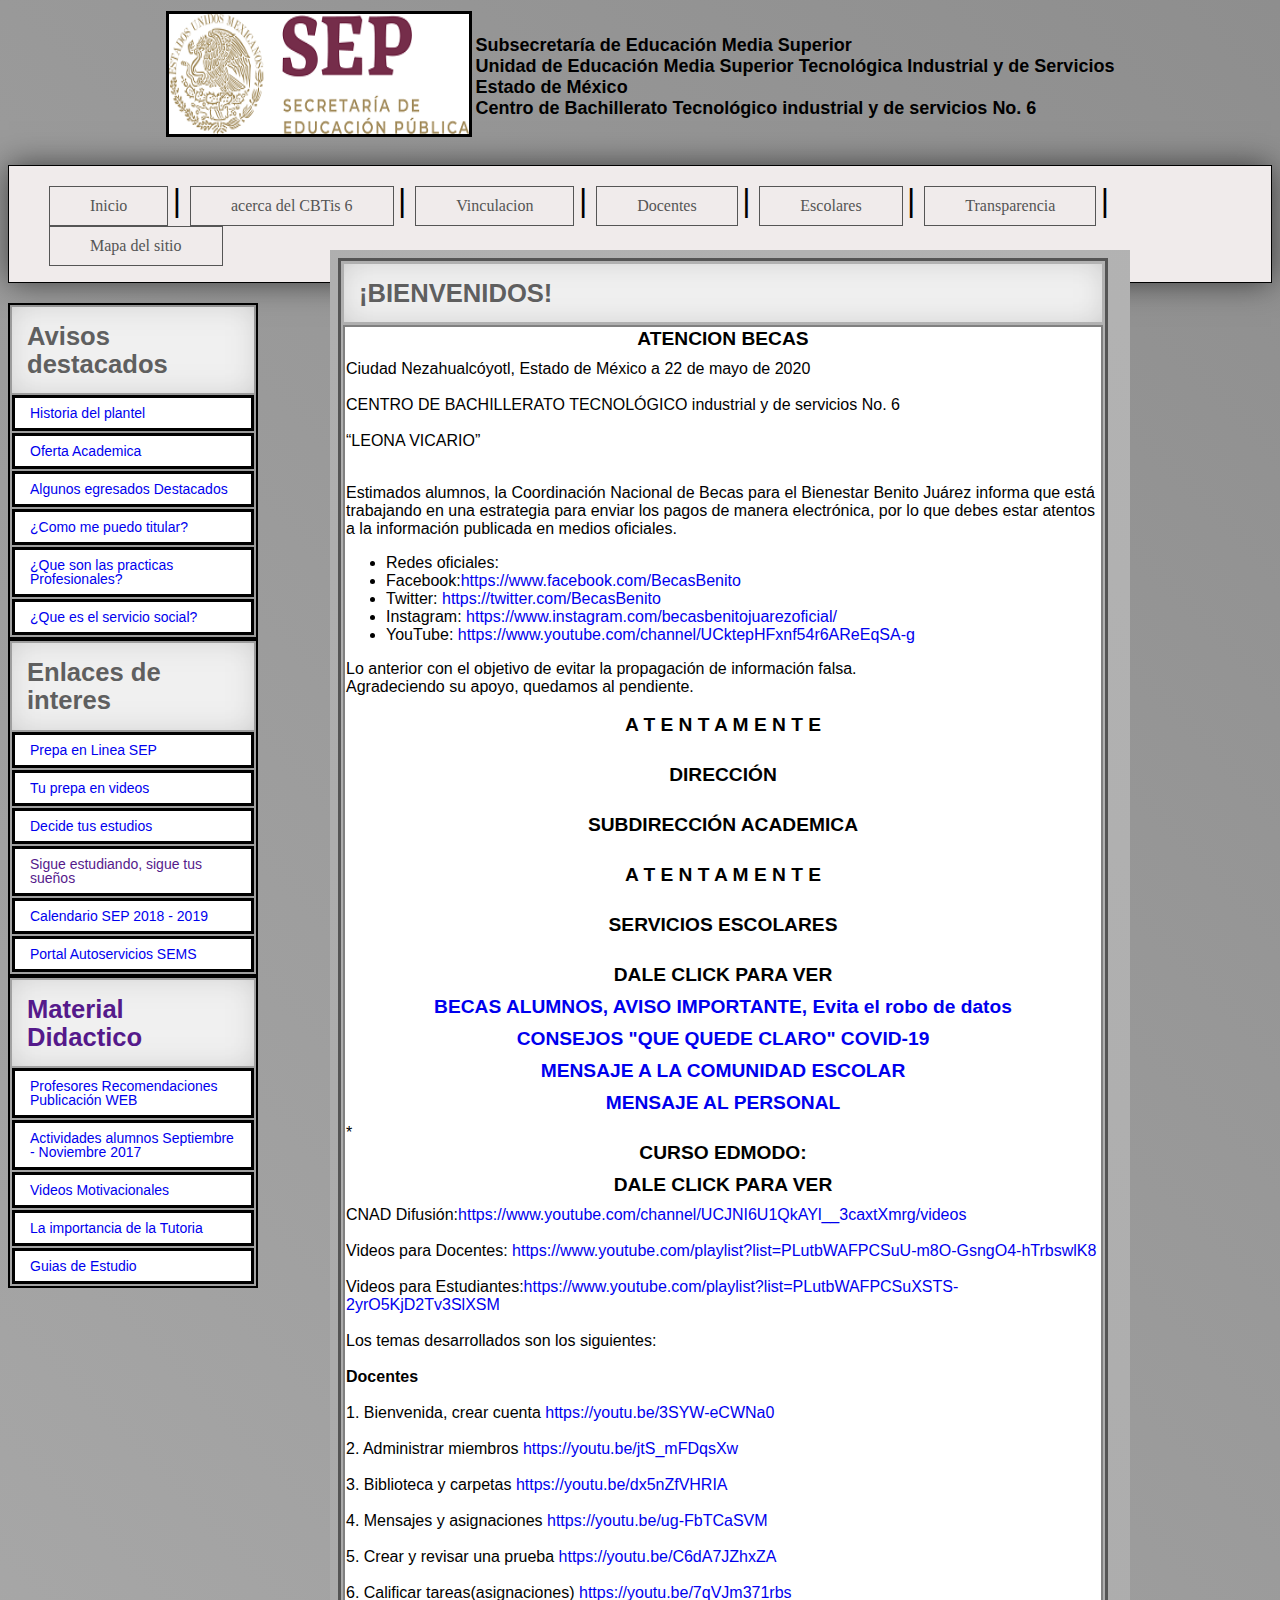
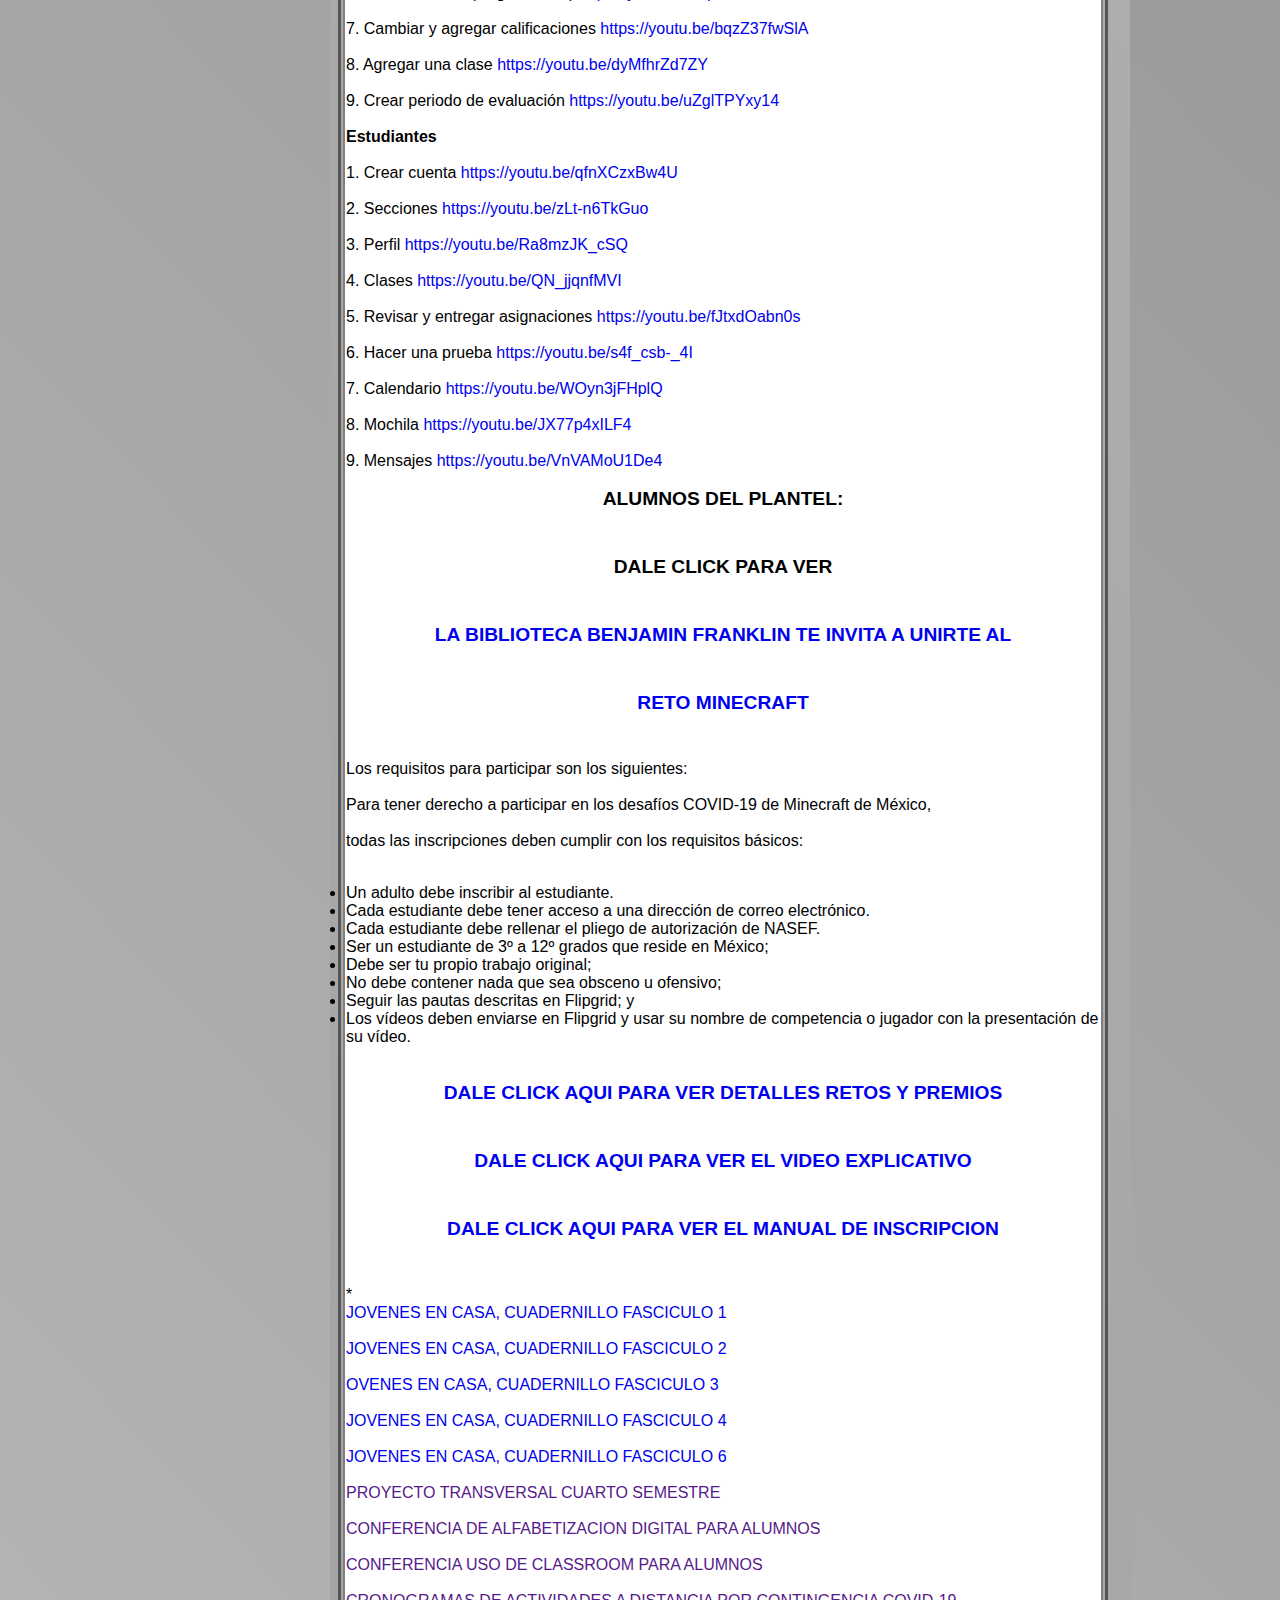
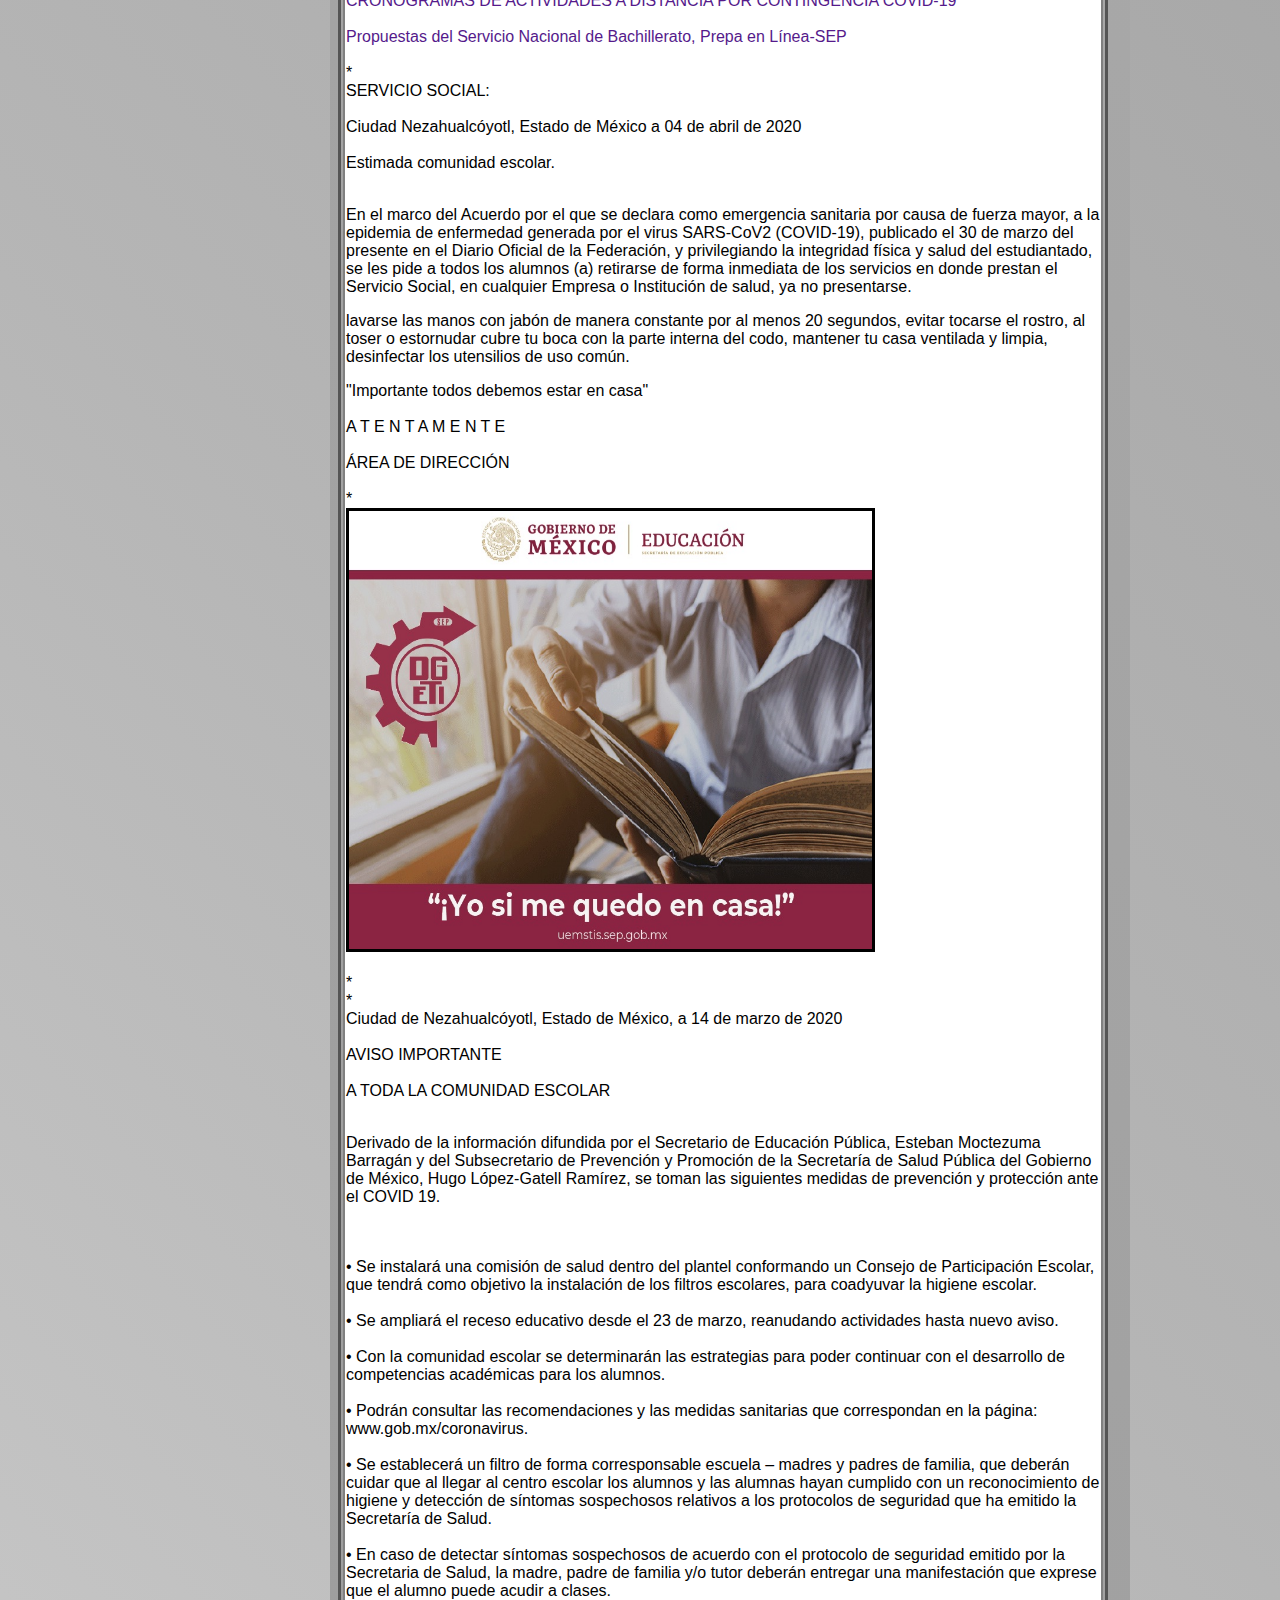
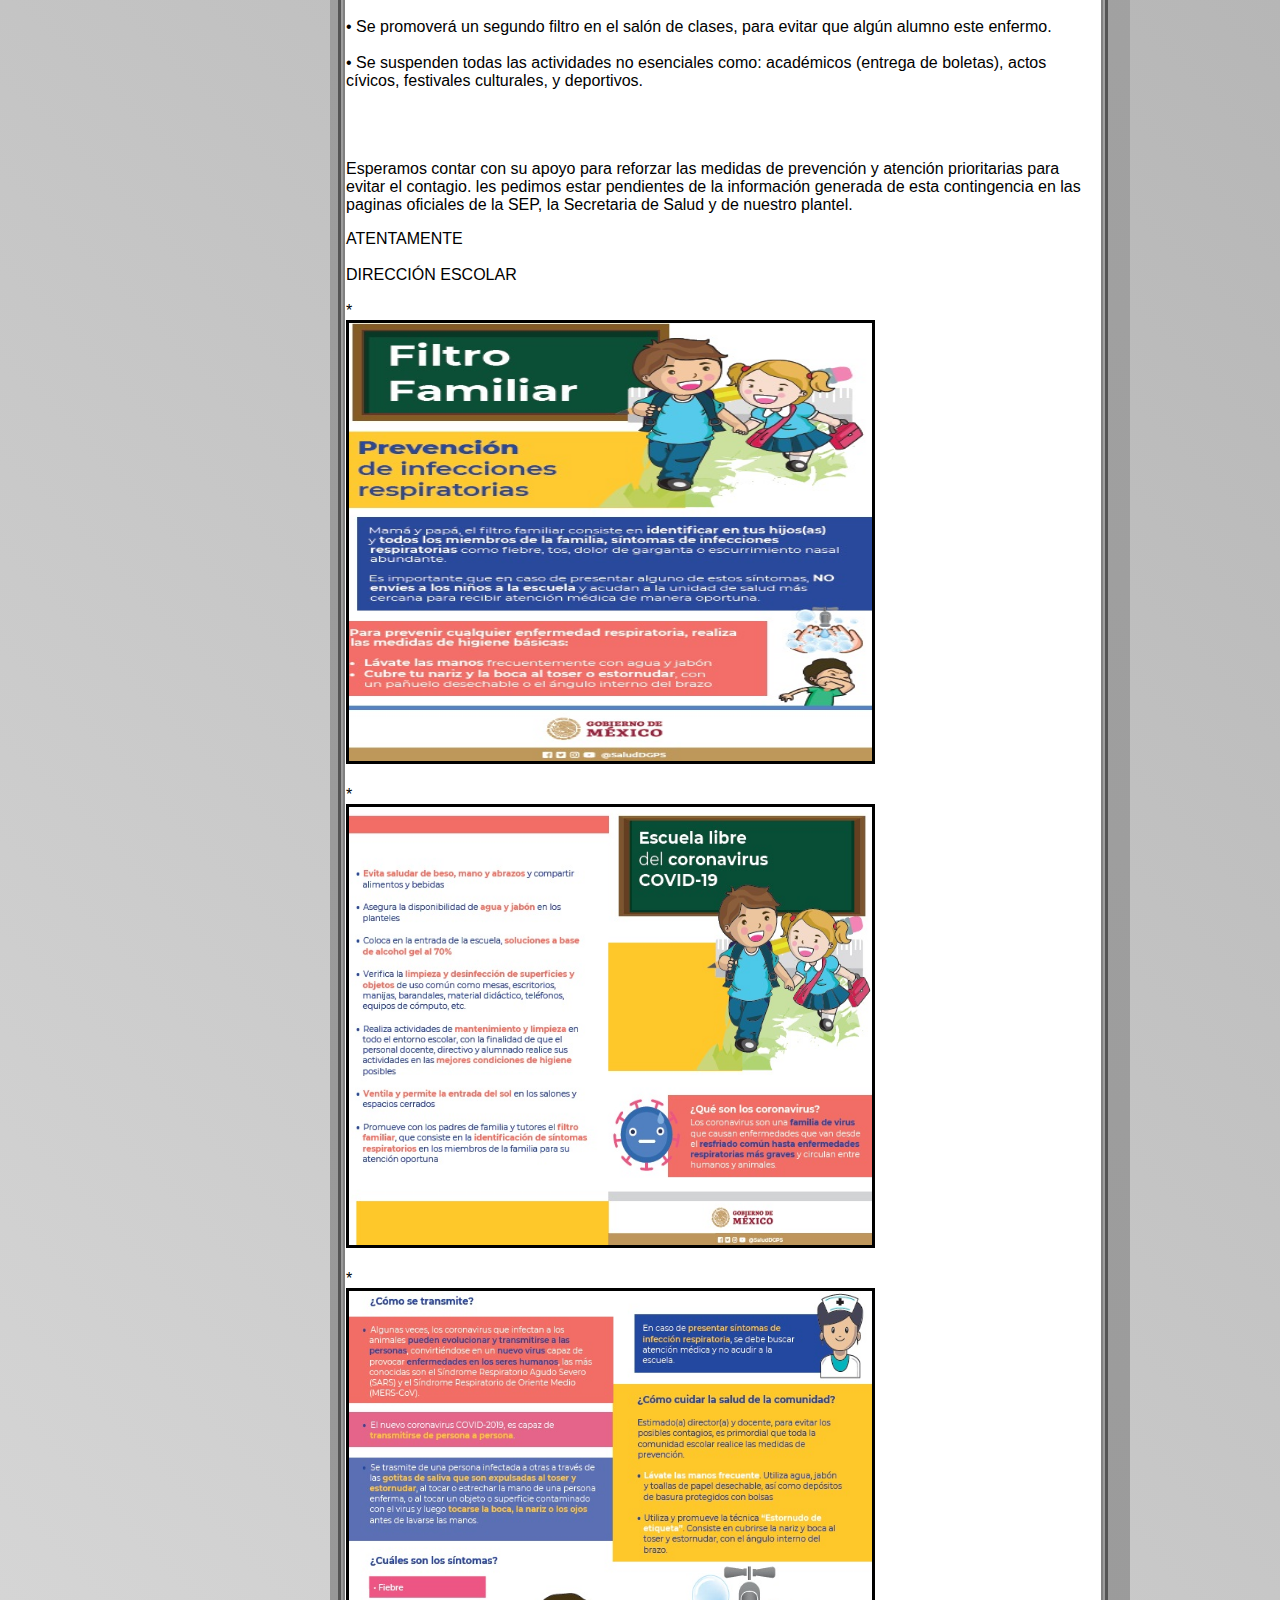
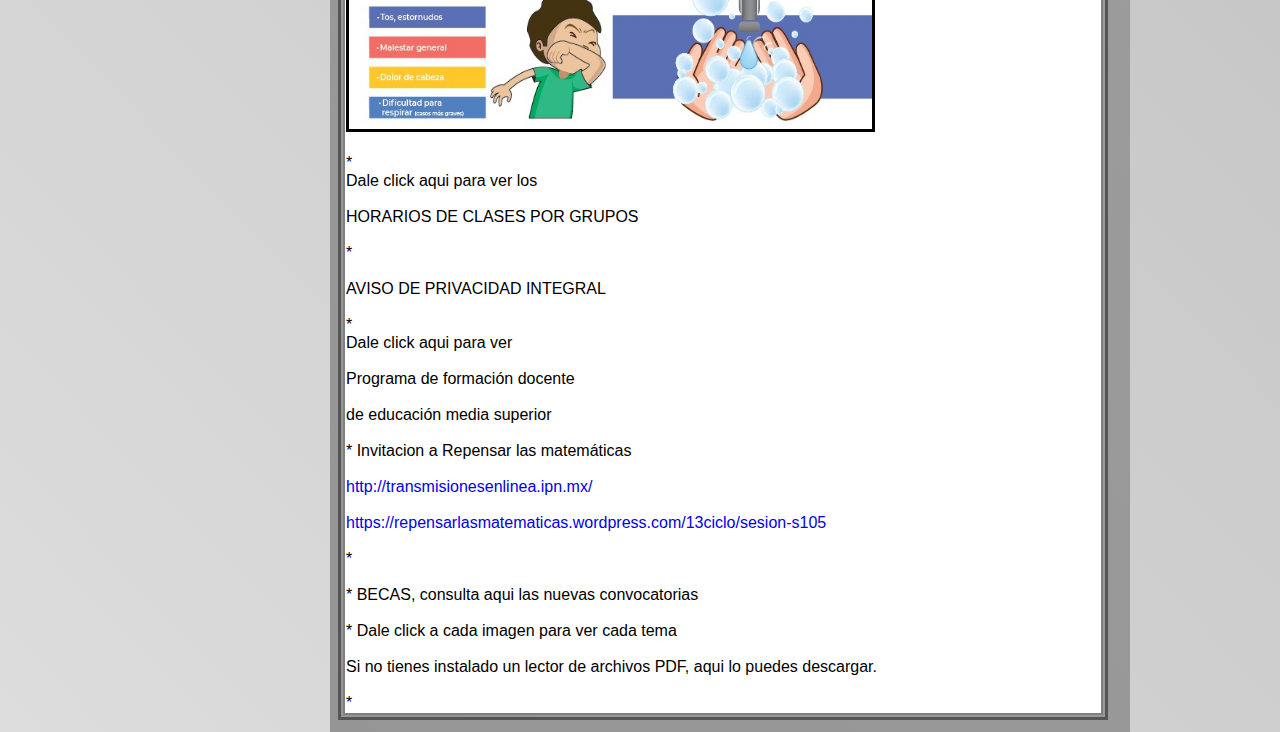
<file: index.html>
<!DOCTYPE html>
<html>
    <head>
        <title>
            CBTIS 6
        </title>
        <meta charset="utf-8">
        <link rel="stylesheet" href="proyecto.css" type="text/css">
        
    </head>
    <body>
        <table class="arriba">
            <tr>
                <td><img src="imagenes/SEP_horizontal_logo_104.png" width="300px" height="120px"></td>
                <td><strong> Subsecretaría de Educación Media Superior<br>
                    Unidad de Educación Media Superior Tecnológica Industrial y de Servicios<br>
                    Estado de México<br>
                    Centro de Bachillerato Tecnológico industrial y de servicios No. 6<br></strong></td>
            </tr>
        </table>
        <header>
            <nav class="navegacion">
                <ul class="menu">
                    </span> <li><a href="princi.html" target="pantalla"  class="tit">Inicio</a></li>
                    <span class="separador">| </span> <li><a href="acerca.html" target="pantalla" class="tit">acerca del CBTis 6</a></li>
                    <span class="separador">| </span><li><a href="vinculacion.html" target="pantalla" class="tit">Vinculacion</a></li>
                    <span class="separador">| </span><li><a href="Docentes.html" target="pantalla" class="tit">Docentes</a></li>
                    <span class="separador">| </span><li><a href="Escolares.html" target="pantalla" class="tit">Escolares</a></li>
                    <span class="separador">| </span><li><a href="transparencia.html" target="pantalla" class="tit">Transparencia</a></li>
                    <span class="separador">| </span><li><a href="Mapadelsitio.html" target="pantalla" class="tit">Mapa del sitio</a></li>
                </ul>
            </nav>
        </header>
        <table class="parteiz">
            <tr>
             <td class="titulo"><a> Avisos destacados</a></td></tr>
           <tr> <td class="lado"><a href="Historia.html" target="pantalla">Historia del plantel</a> </td></tr> 
            <tr> <td class="lado"><a href="oferta.html" target="pantalla">Oferta Academica</a> </td></tr>
            <tr> <td class="lado"><a href="alumnos.html" target="pantalla">Algunos egresados Destacados</a> </td></tr>
             <tr><td class="lado"><a href="titular.html" target="pantalla">¿Como me puedo titular?</a> </td></tr>
             <tr><td class="lado"><a href="practicasprof.html" target="pantalla"> ¿Que son las practicas Profesionales?</a> </td></tr>
            <tr><td class="lado"><a href="servicio.html" target="pantalla">¿Que es el servicio social?</a></td></tr>
        </table>

        <table class="parteiz">
            <tr>
             <td class="titulo"><a> Enlaces de interes</a></td></tr>
           <tr> <td class="lado"><a href="http://www.prepaenlinea.sep.gob.mx" target="_blank">Prepa en Linea SEP</a> </td></tr> 
            <tr> <td class="lado"><a href="http://www.tuprepaenvideos.sep.gob.mx" target="_blank">Tu prepa en videos</a> </td></tr>
            <tr> <td class="lado"><a href="http://www.decidetusestudios.sep.gob.mx" target="_blank">Decide tus estudios</a> </td></tr>
             <tr><td class="lado"><a href="">Sigue estudiando, sigue tus sueños</a> </td></tr>
             <tr><td class="lado"><a href="https://www.gob.mx/sep/articulos/consulta-el-calendario-escolar-para-el-ciclo-escolar-2018-2019" target="_blank">Calendario SEP 2018 - 2019</a> </td></tr>
            <tr><td class="lado"><a href="https://portalautoservicios-sems.sep.gob.mx/login.jsp;jsessionid=e6a6b160a7e6af79d75991e99083" target="_blank">Portal Autoservicios SEMS</a></td></tr>
        </table>

        <table class="parteiz">
            <tr>
             <td class="titulo"><a href="" target="pantalla"> Material Didactico</a></td></tr>
           <tr> <td class="lado"><a href="https://cbtis6.mx/profesores-recoemdaciones-publicacion-web" target="pantalla">Profesores Recomendaciones<br> Publicación WEB</a> </td></tr> 
            <tr> <td class="lado"><a href="https://cbtis6.mx/actividades-sept-octubre-2017" target="pantalla">Actividades alumnos Septiembre - Noviembre 2017</a> </td></tr>
            <tr> <td class="lado"><a href="Videos.html" target="pantalla">Videos Motivacionales</a> </td></tr>
             <tr><td class="lado"><a href="https://cbtis6.mx/la-importancia-de-la-tutoria" target="pantalla">La importancia de la Tutoria</a> </td></tr>
             <tr><td class="lado"><a href="https://cbtis6.mx/guias-de-estudio" target="pantalla">Guias de Estudio</a> </td></tr>
          
        </table>
        <iframe name="pantalla" style="position: absolute;
        top: 250px; left: 330px;" src="princi.html" id="iframe" scrolling="no"  frameborder="0" onload="this.style.height=(this.contentWindow.document.body.scrollHeight+20)+'px';"></iframe>
       
    </body>
</html>
</file>
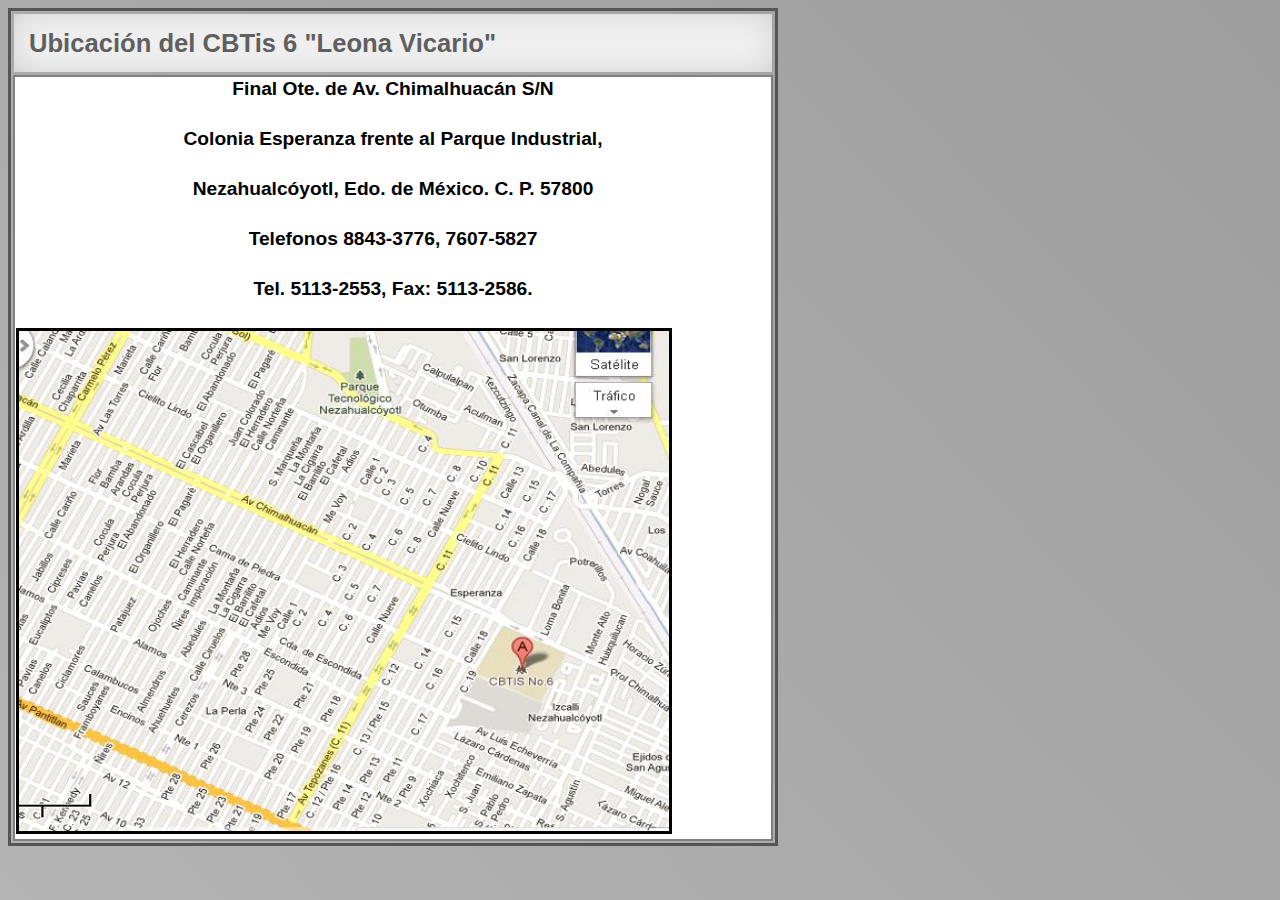
<file: acerca.html>
<!DOCTYPE html>
<html>
    <head>
        <title>Acerca</title>
        <meta charset="utf-8">
        <link rel="stylesheet" href="proyecto.css">
    </head>
    <body>
        <table  class="contenido" >
            <tr><td><h2 class="titulo">Ubicación del CBTis 6 "Leona Vicario"</h2></td></tr>
            <tr><td class="cont">
  
            <div class="q"> Final Ote. de Av. Chimalhuacán S/N </div><br>

            <div class="q">Colonia Esperanza frente al Parque Industrial,</div><br>
                
            <div class="q">Nezahualcóyotl, Edo. de México. C. P. 57800</div><br>
                
            <div class="q">Telefonos  8843-3776,  7607-5827</div><br>
                
            <div class="q">Tel. 5113-2553, Fax: 5113-2586.</div><br>
                <img src="imagenes/MAPA.jpg" width="650px" height="500px" > <br>


                  </td>
                   </tr>
</table>
    </body>
</html>
</file>
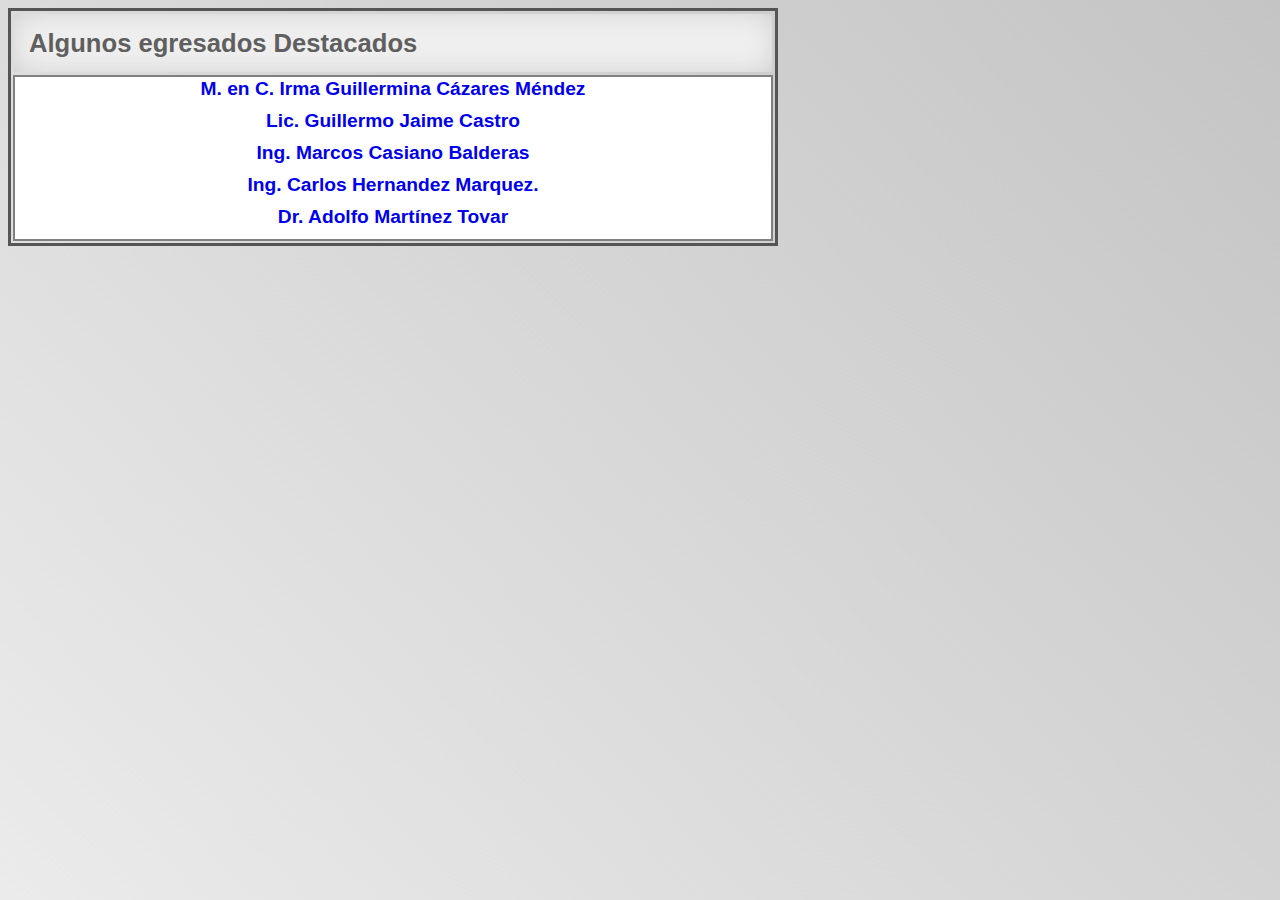
<file: alumnos.html>
<!DOCTYPE html>
<html>
    <head>
        <title>oferta</title>
        <meta charset="utf-8">
        <link rel="stylesheet" href="proyecto.css">

    </head>
    <body>
        <table  class="contenido" >
            <tr><td><h2 class="titulo">Algunos egresados Destacados</h2></td></tr>
            <tr><td class="cont">
              <div class="q"><a href="https://cbtis6.mx/images/EgresadosDestacados/ircazares-CV-ene-17.pdf" target="_blank"> M. en C. Irma Guillermina Cázares Méndez</a> </div> 
              <div class="q"><a href="https://cbtis6.mx/images/EgresadosDestacados/Guillermo%20Julian.pdf" target="_blank">Lic. Guillermo Jaime Castro</a> </div> 
              <div class="q"><a href="https://cbtis6.mx/images/EgresadosDestacados/Marcos%20Casiano.pdf" target="_blank">Ing. Marcos Casiano Balderas</a> </div> 
              <div class="q"><a href="https://cbtis6.mx/images/EgresadosDestacados/RESEA%20PROFR%20CARLOS%20HERNANDEZ%20MARQUEZ.pdf" target="_blank">Ing. Carlos Hernandez Marquez.</a> </div> 
              <div class="q"><a href="https://cbtis6.mx/images/EgresadosDestacados/Profesor%20Martinez%20Tovar.pdf" target="_blank">Dr. Adolfo Martínez Tovar</a> </div> 
 
             
                        </td>
                   </tr>
</table>
    </body>
</html>
</file>
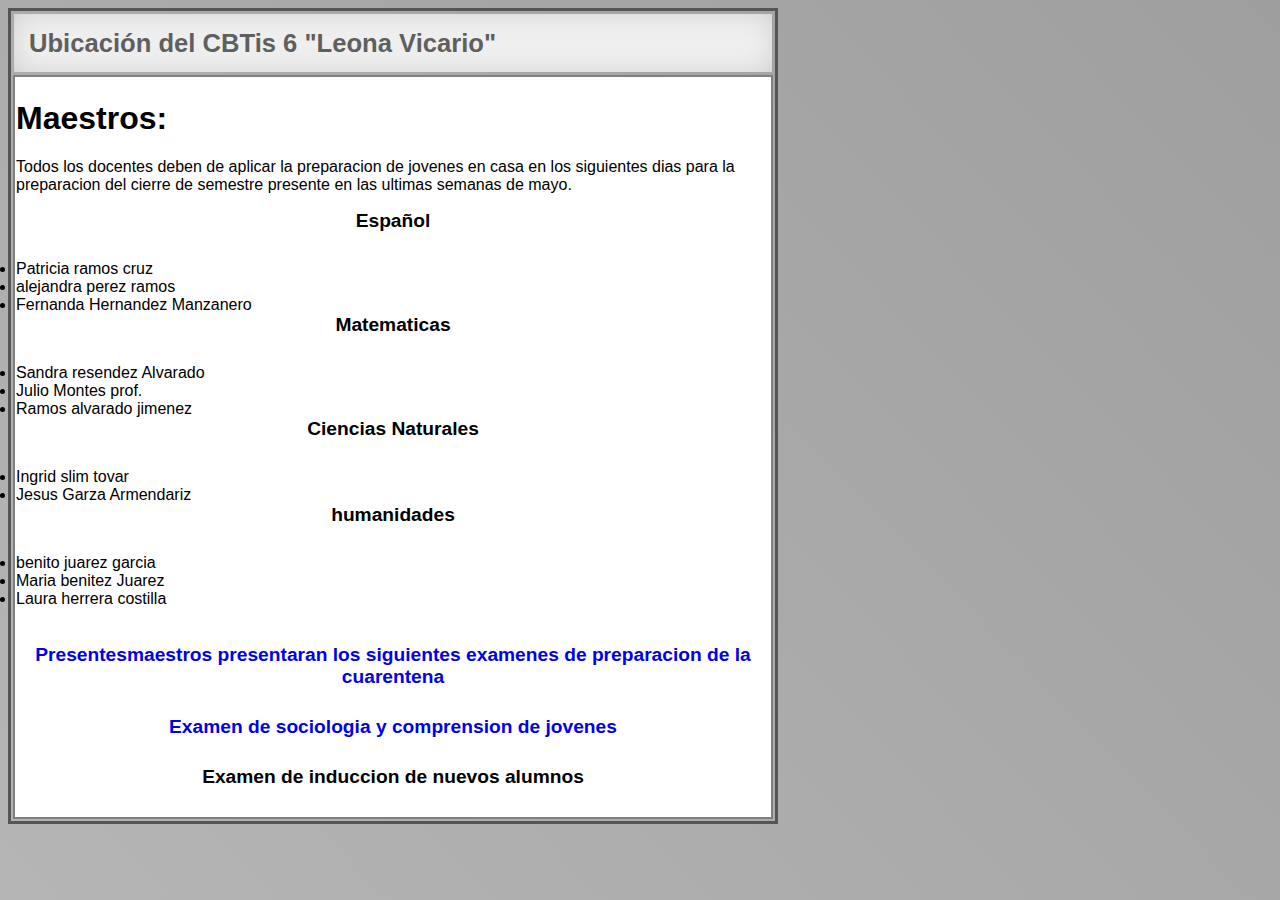
<file: Docentes.html>
<!DOCTYPE html>
<html>
    <head>
        <title>Acerca</title> <meta charset="utf-8"><link rel="stylesheet" href="proyecto.css">
    </head>
    <body>
        <table  class="contenido" >
            <tr><td><h2 class="titulo">Ubicación del CBTis 6 "Leona Vicario"</h2></td></tr>
            <tr><td class="cont">
<h1>Maestros:</h1>
  <p>Todos los docentes deben de aplicar la preparacion de jovenes en casa en los siguientes dias
      para la preparacion del cierre de semestre presente en las ultimas semanas de mayo.
  </p>
            <ul></ul> <div class="q"> Español  </div><br>
            <li>Patricia ramos cruz</li>  
           <li>alejandra perez ramos</li>  
            <li>Fernanda Hernandez Manzanero</li>
            <div class="q"> Matematicas  </div><br>
           <li>Sandra resendez Alvarado</li>  
           <li>Julio Montes prof.</li>  
           <li>Ramos alvarado jimenez</li>  
           <div class="q"> Ciencias Naturales  </div><br>
            <li>Ingrid slim tovar</li> 
           <li>Jesus Garza Armendariz </li>
           <div class="q"> humanidades  </div><br>
           <li>benito juarez garcia</li>  
           <li>Maria benitez Juarez</li>  
           <li>Laura herrera costilla</li>              
           <br><br></ul>
                
<div class="q"><a target="_blank" href="http://www.emp.uva.es/~javier/pagina/pantallas/asignaturas/sociologia/informacion/descargas/examsoci.pdf">
    Presentesmaestros presentaran los siguientes examenes de preparacion de la cuarentena</a> </div><br>
                
<div class="q"><a target="_blank" href="http://www.emp.uva.es/~javier/pagina/pantallas/asignaturas/sociologia/informacion/descargas/examsoci.pdf">
    Examen de sociologia y comprension de jovenes</a> </div><br>
                
<div class="q">Examen de induccion de nuevos alumnos </div><br>
                  </td></tr>
</table></body></html>
</file>
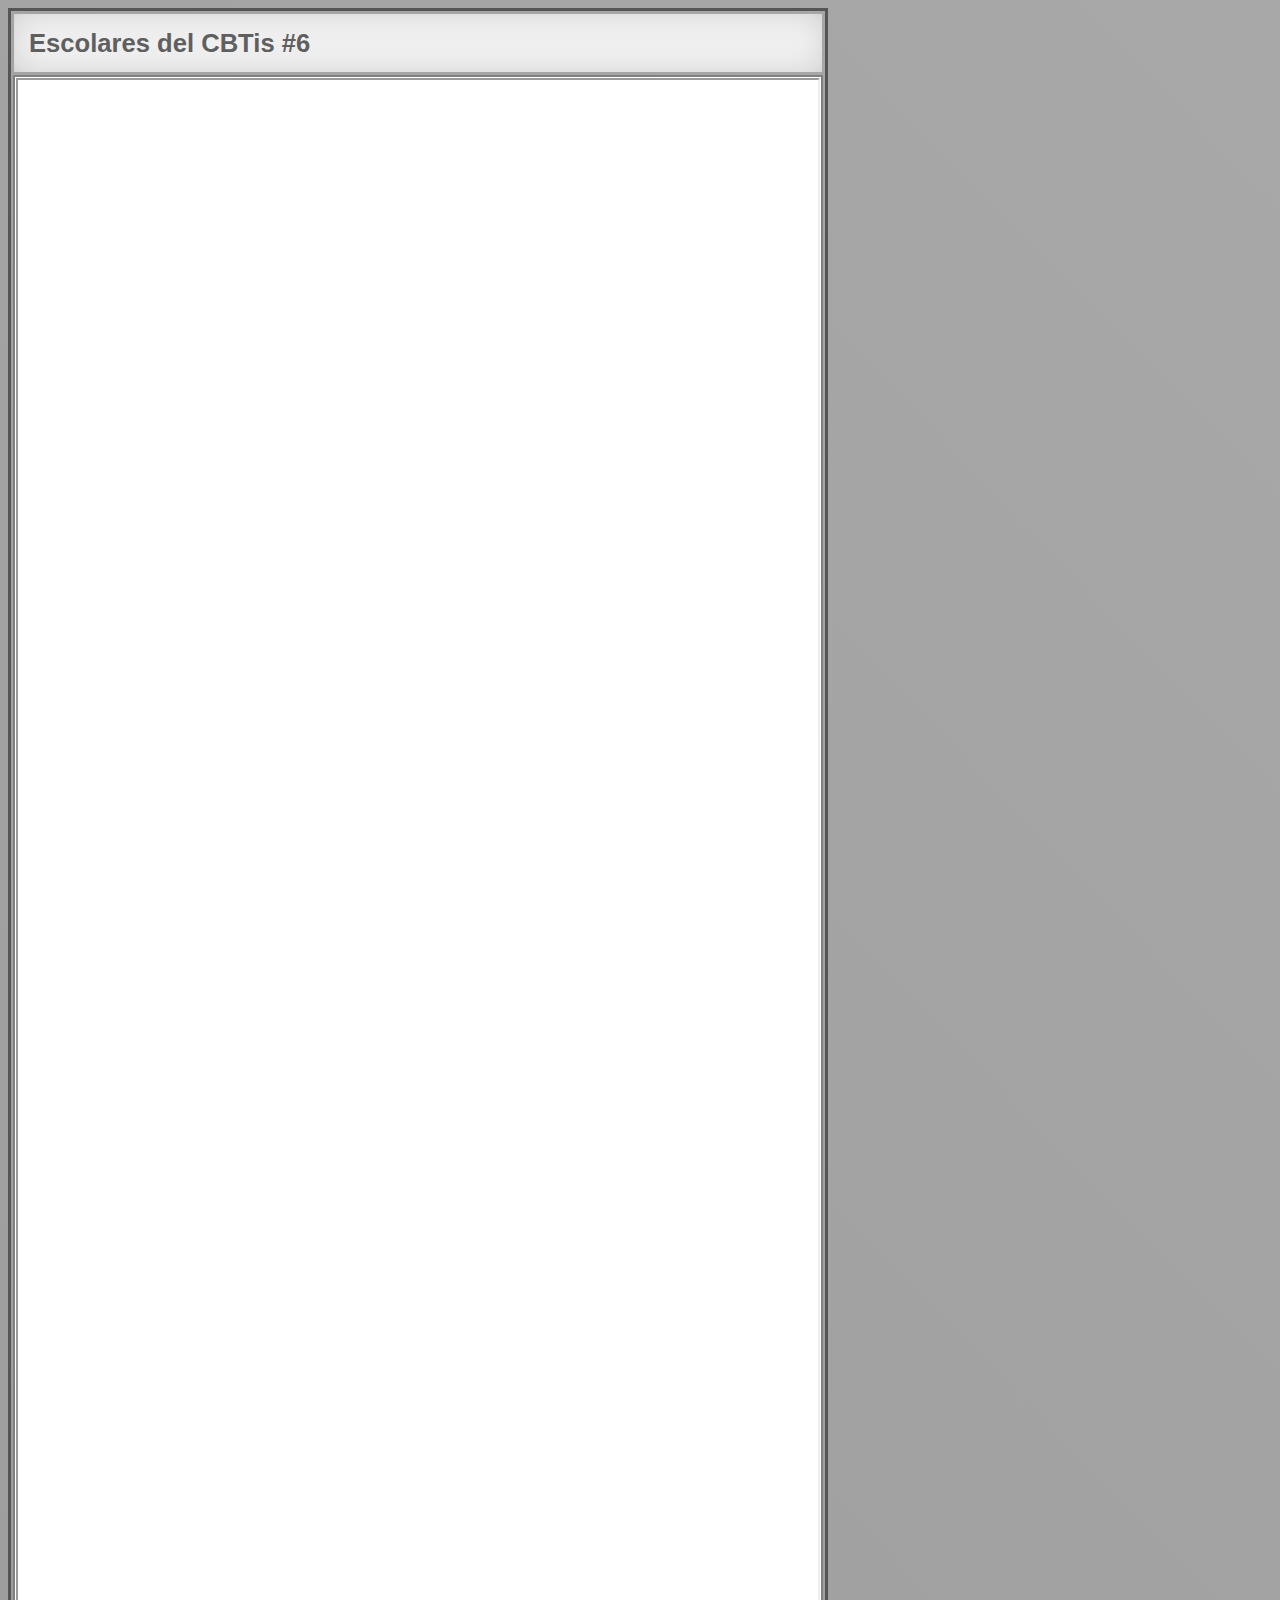
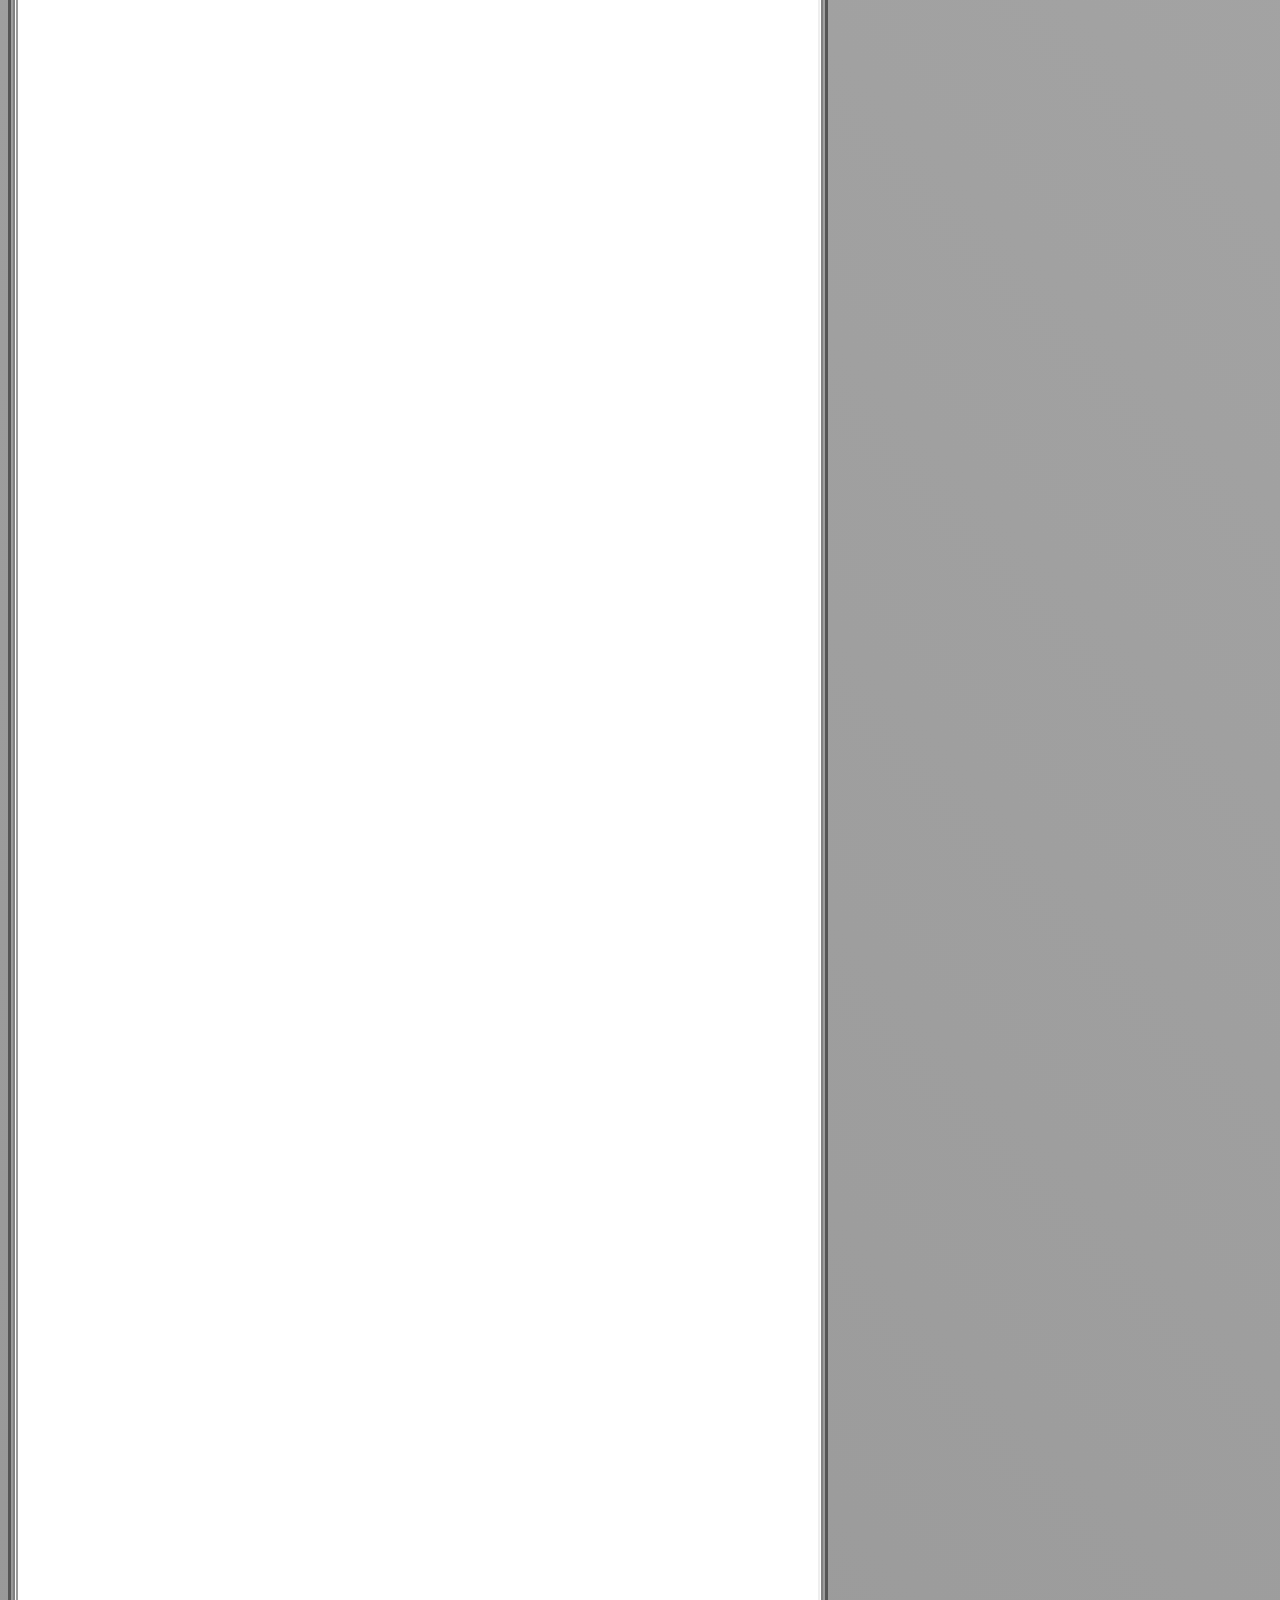
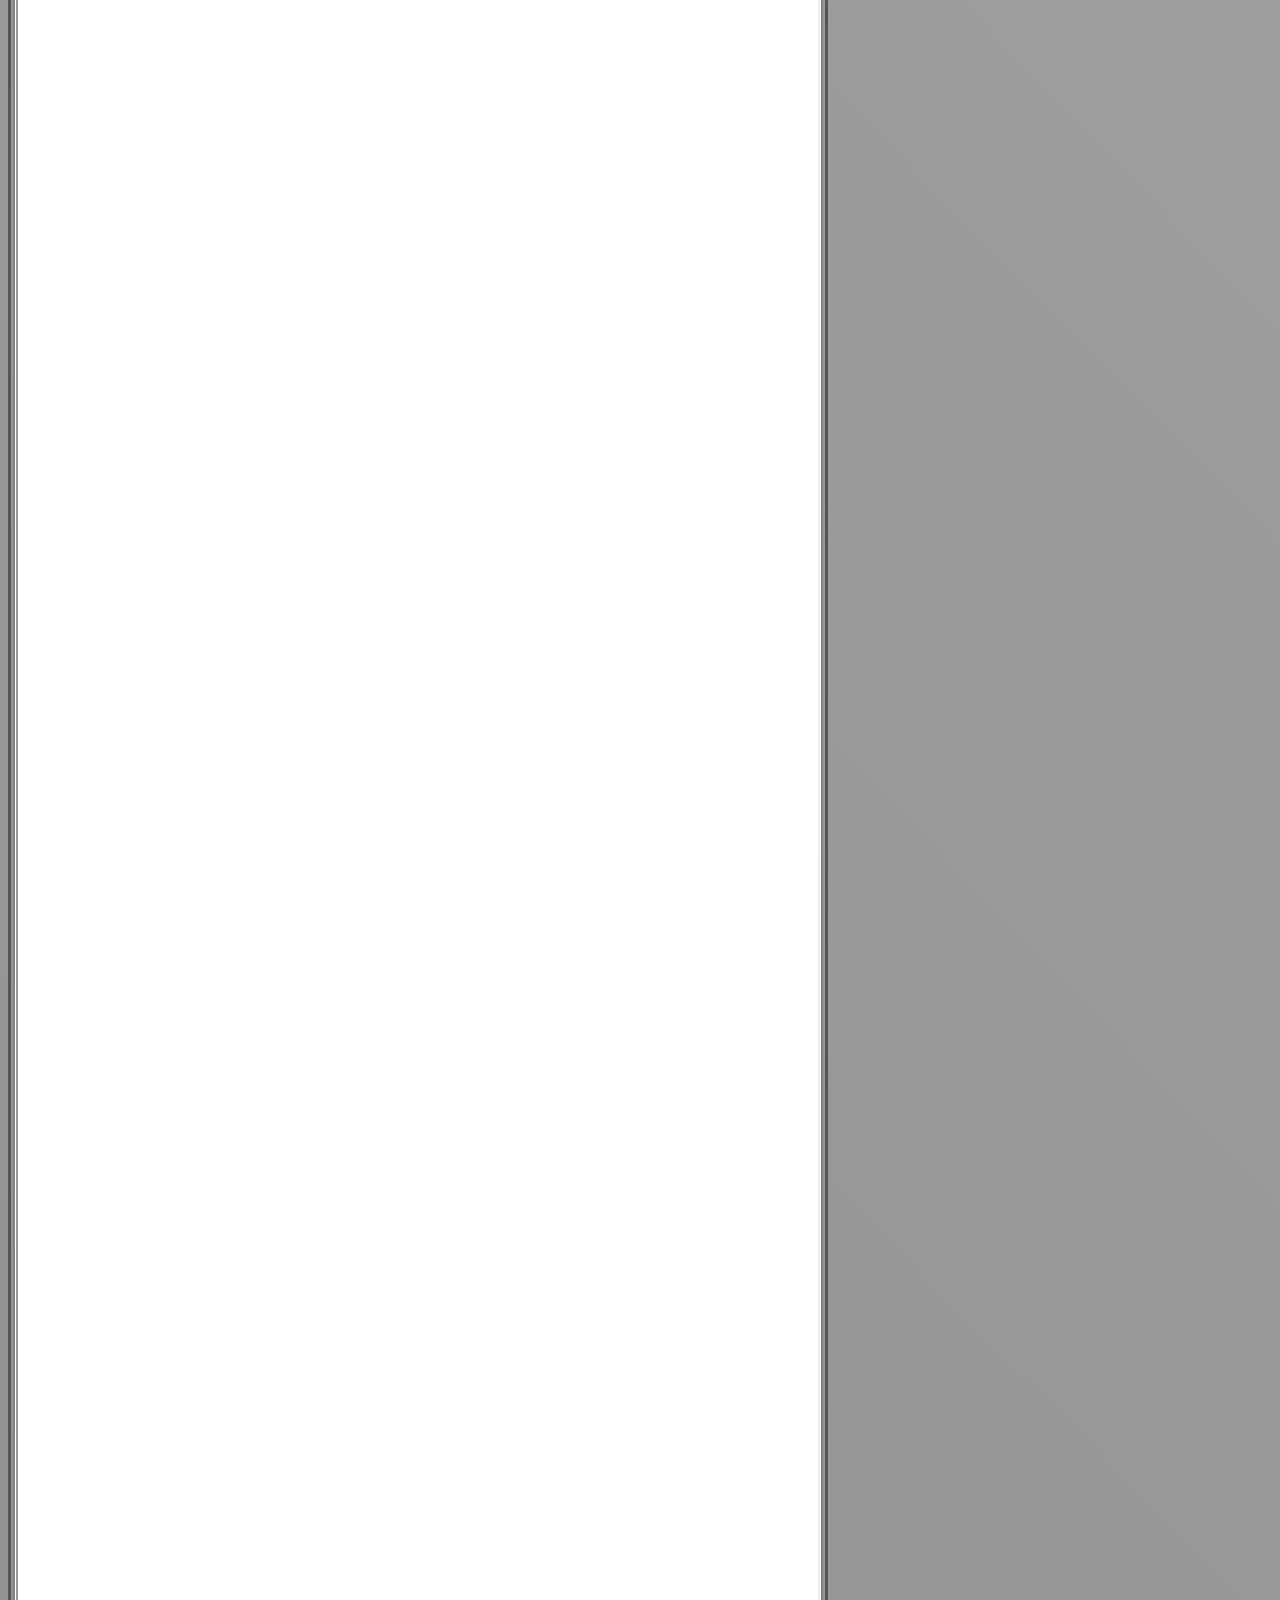
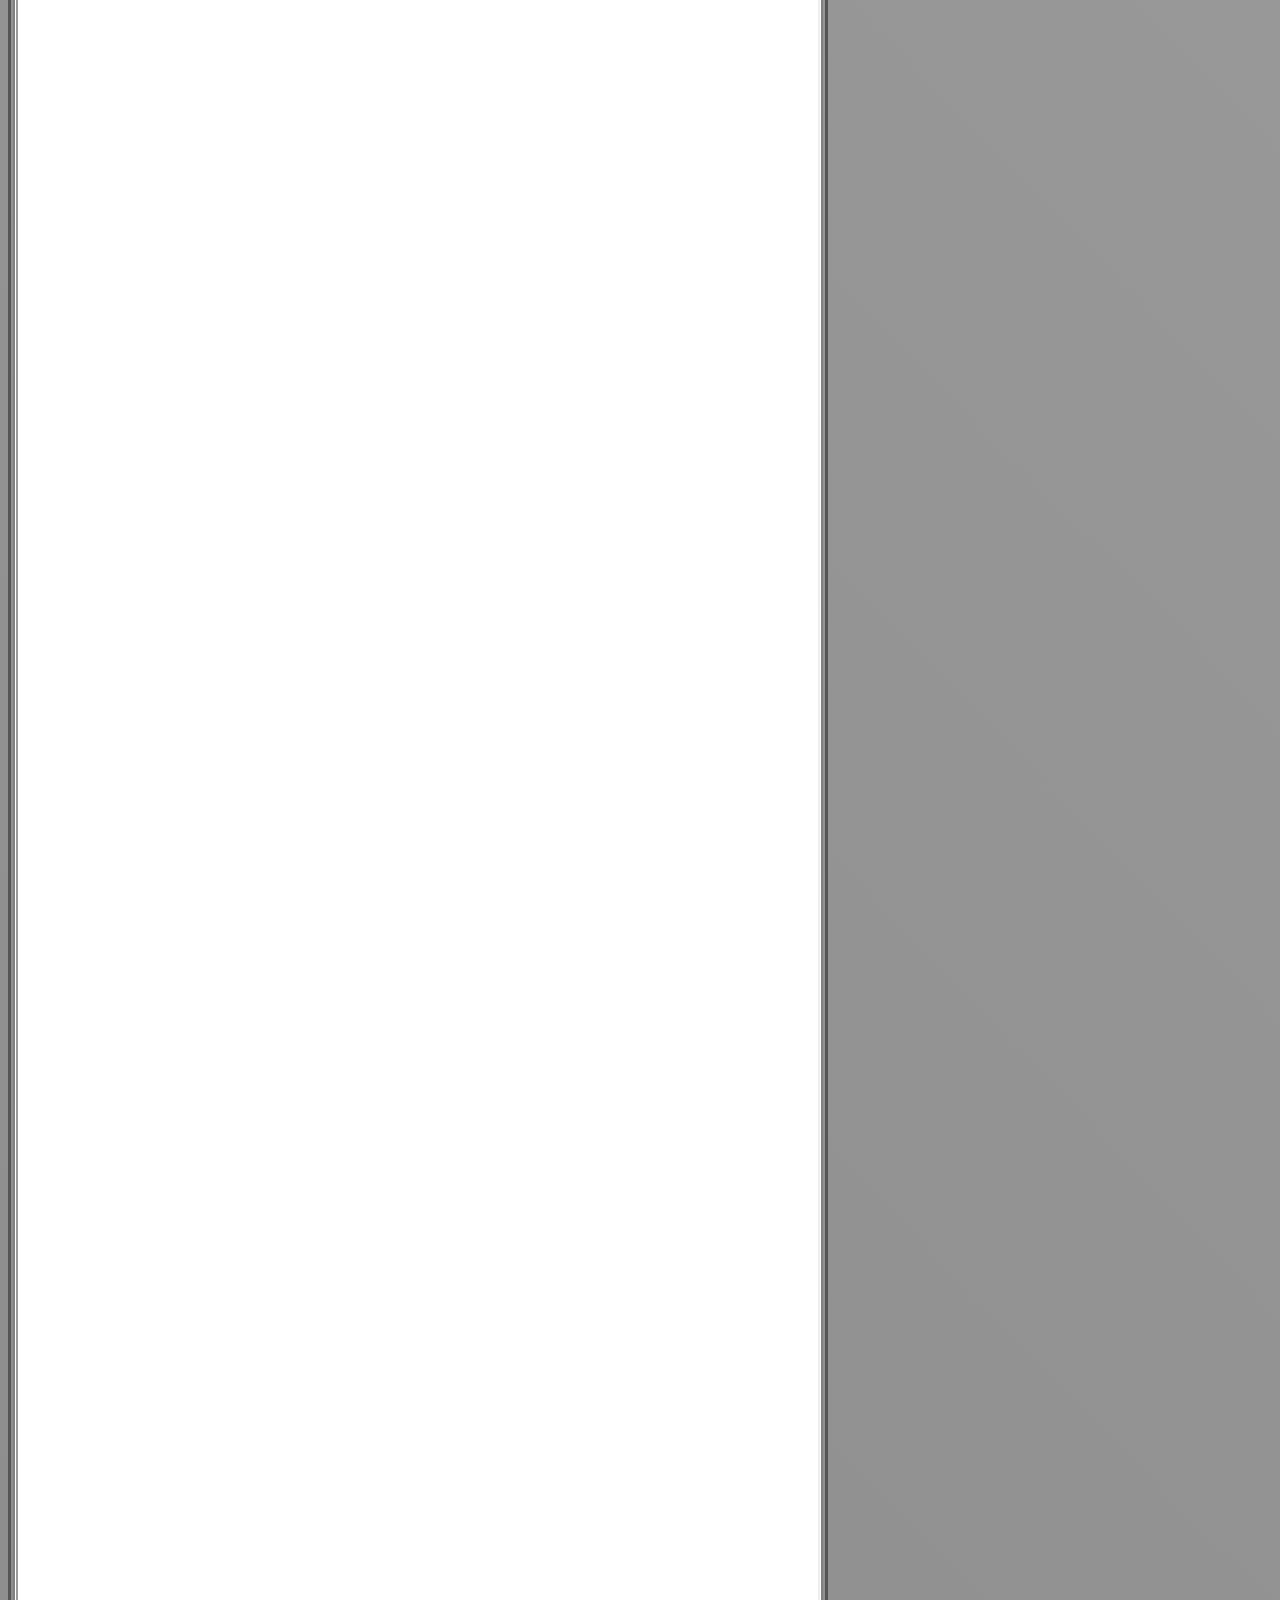
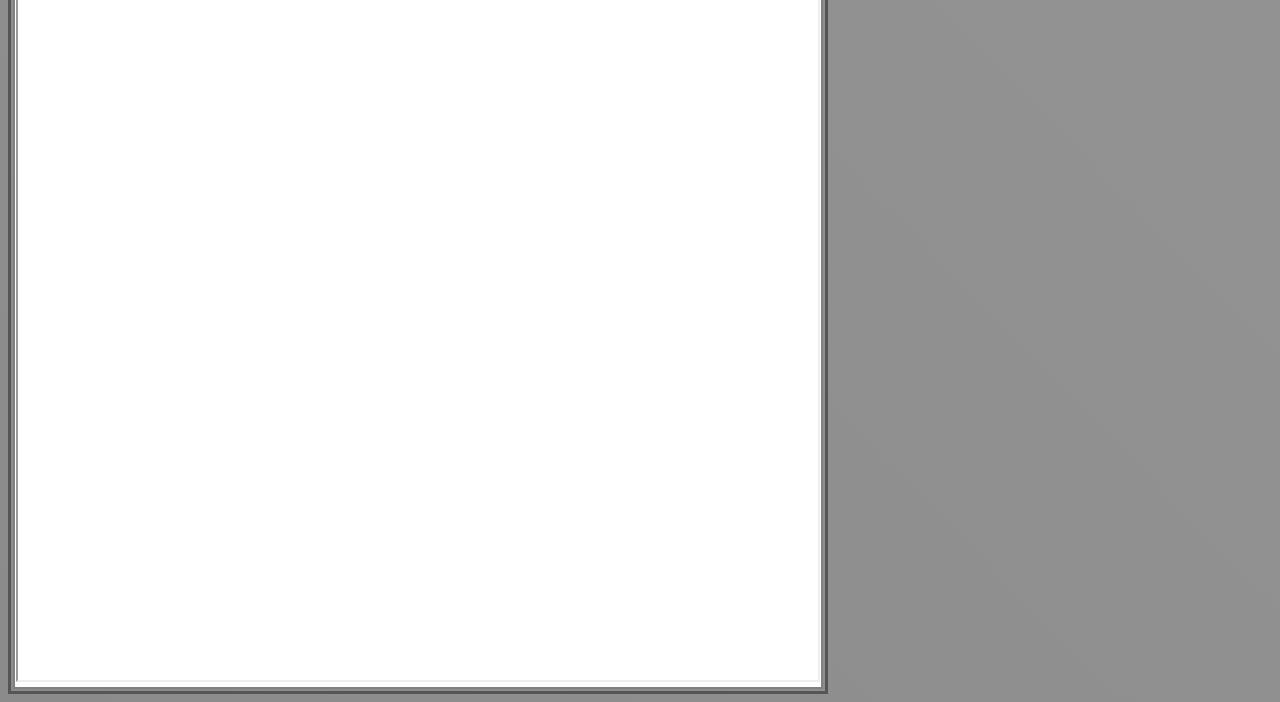
<file: Escolares.html>
<!DOCTYPE html>
<html>
    <head>
        <title>Escolares</title>
        <meta charset="utf-8">
        <link rel="stylesheet" href="proyecto.css">
    </head>
    <body>
        <table  class="contenido" >
            <tr><td><h2 class="titulo">Escolares del CBTis #6</h2></td></tr>
            <tr><td class="cont">
<iframe id="lel" src="https://escolaresmx.com" width="300px" height="700px"></iframe>

</td></tr>
</table>
    </body>
</html>
</file>
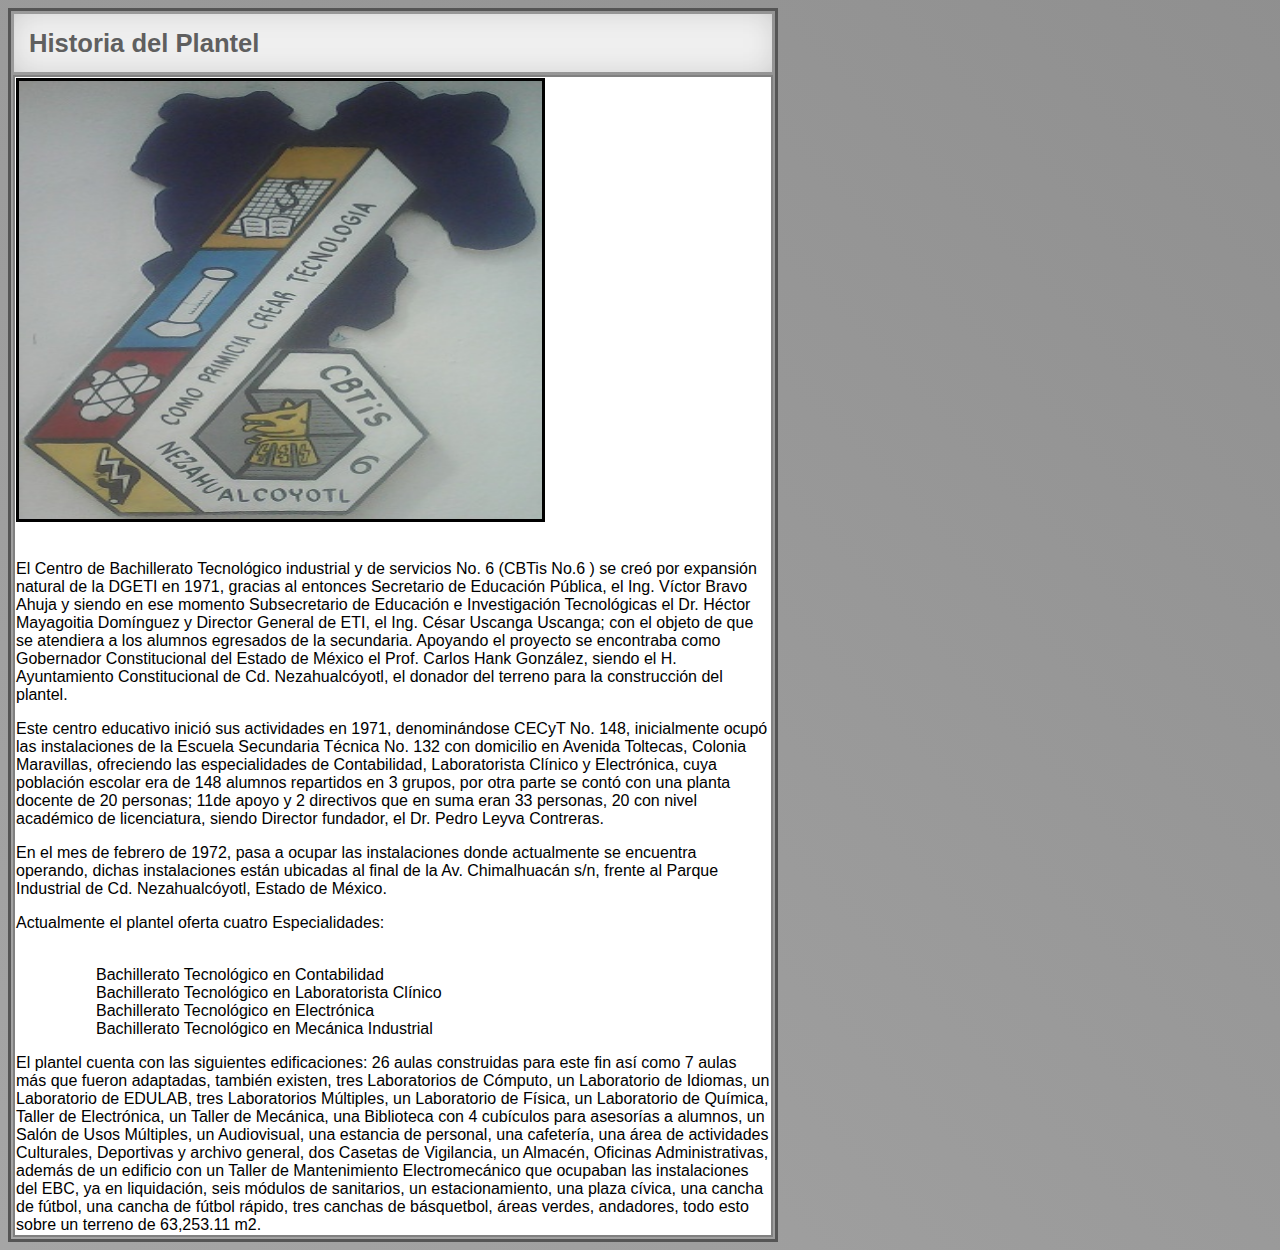
<file: Historia.html>
<!DOCTYPE html>
<html>
    <head>
        <title>Historia</title>
        <meta charset="utf-8">
        <link rel="stylesheet" href="proyecto.css">

    </head>
    <body>
        <table  class="contenido" >
            <tr><td><h2 class="titulo">Historia del Plantel</h2></td></tr>
            <tr><td class="cont">
                <img src="imagenes/hist.jpg" width="523px" height="438px" > <br><br>
              <p>El Centro de Bachillerato Tecnológico industrial y de servicios No. 6 (CBTis No.6 )
                   se creó por expansión natural de la DGETI en 1971, gracias al entonces Secretario
                    de Educación Pública, el Ing. Víctor Bravo Ahuja y siendo en ese momento Subsecretario
                     de Educación e Investigación Tecnológicas el Dr. Héctor Mayagoitia Domínguez y Director
                      General de ETI, el Ing. César Uscanga Uscanga; con el objeto de que se atendiera a los
                       alumnos egresados de la secundaria. Apoyando el proyecto se encontraba como Gobernador
                        Constitucional del Estado de México el Prof. Carlos Hank González, siendo el H. Ayuntamiento
                         Constitucional de Cd. Nezahualcóyotl, el donador del terreno para la construcción del plantel.
            </p>  
              <p>
                Este centro educativo inició sus actividades en 1971, denominándose  CECyT No. 148,
                 inicialmente ocupó  las instalaciones de la Escuela Secundaria Técnica No. 132 con
                  domicilio en Avenida Toltecas, Colonia Maravillas, ofreciendo las especialidades de
                   Contabilidad, Laboratorista Clínico y Electrónica, cuya población escolar era de 148
                    alumnos repartidos en 3 grupos, por otra parte se contó con una planta docente de 20
                     personas; 11de apoyo  y 2 directivos  que en suma eran 33 personas, 20 con nivel
                      académico de licenciatura, siendo Director fundador, el Dr. Pedro Leyva Contreras.
              </p>                  
             <p>
                En el mes de febrero de 1972, pasa a ocupar las instalaciones donde actualmente se encuentra
                 operando, dichas instalaciones están ubicadas al final de la Av. Chimalhuacán s/n, frente
                  al Parque Industrial de Cd. Nezahualcóyotl, Estado de  México.
             </p>                   
                Actualmente el plantel oferta cuatro  Especialidades:<br><br>
                <ul>
                    <ol> Bachillerato Tecnológico  en Contabilidad</ol>
                    <ol> Bachillerato Tecnológico en Laboratorista Clínico</ol>
                    <ol> Bachillerato Tecnológico en Electrónica</ol>
                    <ol> Bachillerato Tecnológico en Mecánica Industrial
                 </ol>
                </ul>
                
                El plantel cuenta con  las siguientes edificaciones: 26 aulas construidas para este fin así
                 como 7  aulas más que fueron  adaptadas, también existen, tres Laboratorios de Cómputo, un
                   Laboratorio de Idiomas, un Laboratorio de EDULAB, tres Laboratorios Múltiples, un Laboratorio
                    de Física, un Laboratorio de Química, Taller de Electrónica, un  Taller de Mecánica, una
                     Biblioteca con 4 cubículos para asesorías a alumnos, un Salón de Usos Múltiples, un Audiovisual,
                      una estancia de personal, una cafetería, una área de actividades Culturales, Deportivas y archivo
                       general,  dos Casetas de Vigilancia, un Almacén, Oficinas Administrativas,  además de un edificio
                        con un Taller de Mantenimiento Electromecánico que ocupaban las instalaciones del EBC, ya en
                         liquidación, seis módulos de sanitarios, un estacionamiento, una plaza cívica,  una cancha de fútbol,
                          una cancha de fútbol rápido, tres canchas de básquetbol, áreas verdes, andadores, todo esto sobre
                           un terreno de 63,253.11 m2.
           </td>
                   </tr>
</table>
    </body>
</html>
</file>
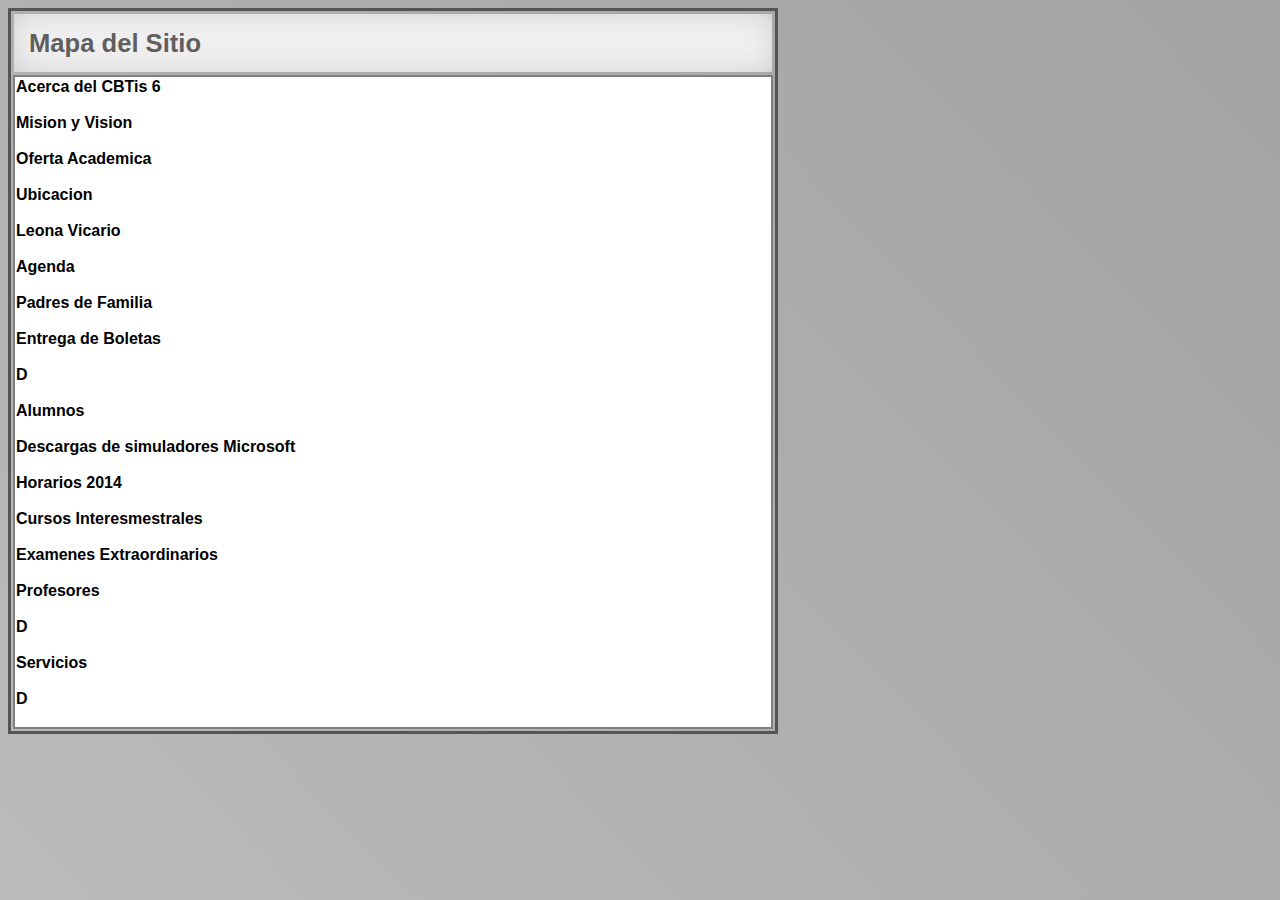
<file: Mapadelsitio.html>
<!DOCTYPE html>
<html>
    <head>
        <title>Mapa</title>
        <meta charset="utf-8">
        <link rel="stylesheet" href="proyecto.css">
    </head>
    <body>
        <table  class="contenido" >
            <tr><td><h2 class="titulo">Mapa del Sitio</h2></td></tr>
            <tr><td class="cont" style="font-weight: bold;"  >
                Acerca del CBTis 6 <br><br>
                Mision y Vision<br><br>
                Oferta Academica<br><br>
                Ubicacion<br><br>
                Leona Vicario<br><br>
                Agenda<br><br>
                 
                Padres de Familia<br><br>
                Entrega de Boletas<br><br>
                D<br><br>
                
                Alumnos<br><br>
                Descargas de simuladores Microsoft<br><br>
                Horarios 2014<br><br>
                Cursos Interesmestrales<br><br>
                Examenes Extraordinarios<br><br>
                
                 
                Profesores<br><br>
                
                 D<br><br>
                
                Servicios<br><br>
                
                D<br><br>
                  </td>
                   </tr>
</table>
    </body>
</html>
</file>
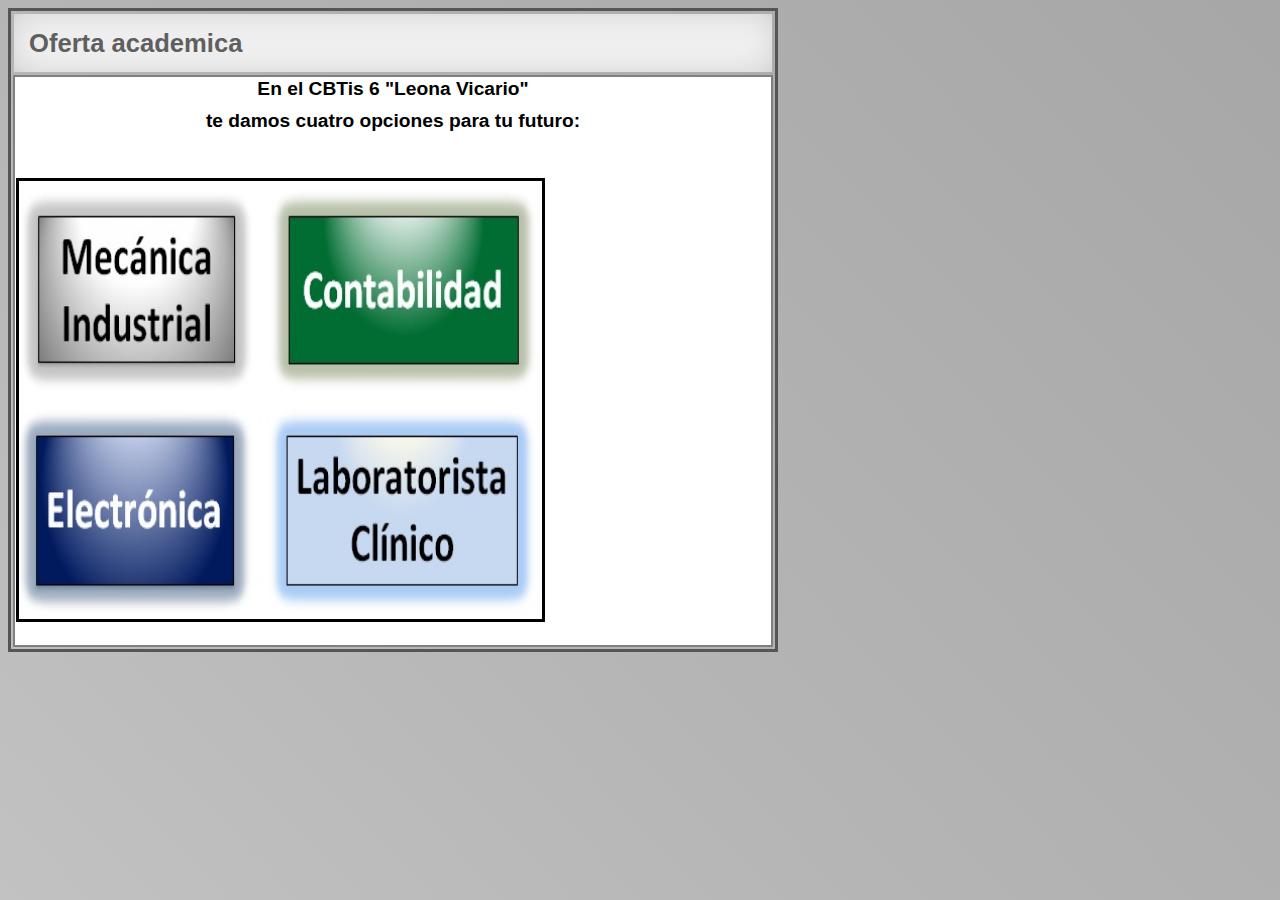
<file: oferta.html>
<!DOCTYPE html>
<html>
    <head>
        <title>oferta</title>
        <meta charset="utf-8">
        <link rel="stylesheet" href="proyecto.css">

    </head>
    <body>
        <table  class="contenido" >
            <tr><td><h2 class="titulo">Oferta academica</h2></td></tr>
            <tr><td class="cont">
              <div class="q"> En el CBTis 6 "Leona Vicario"</div> 

              <div class="q">te damos cuatro opciones para tu futuro:</div>  <br><br>

              <img src="imagenes/oferta.jpg" width="523px" height="438px" > <br><br>
                        </td>
                   </tr>
</table>
    </body>
</html>
</file>
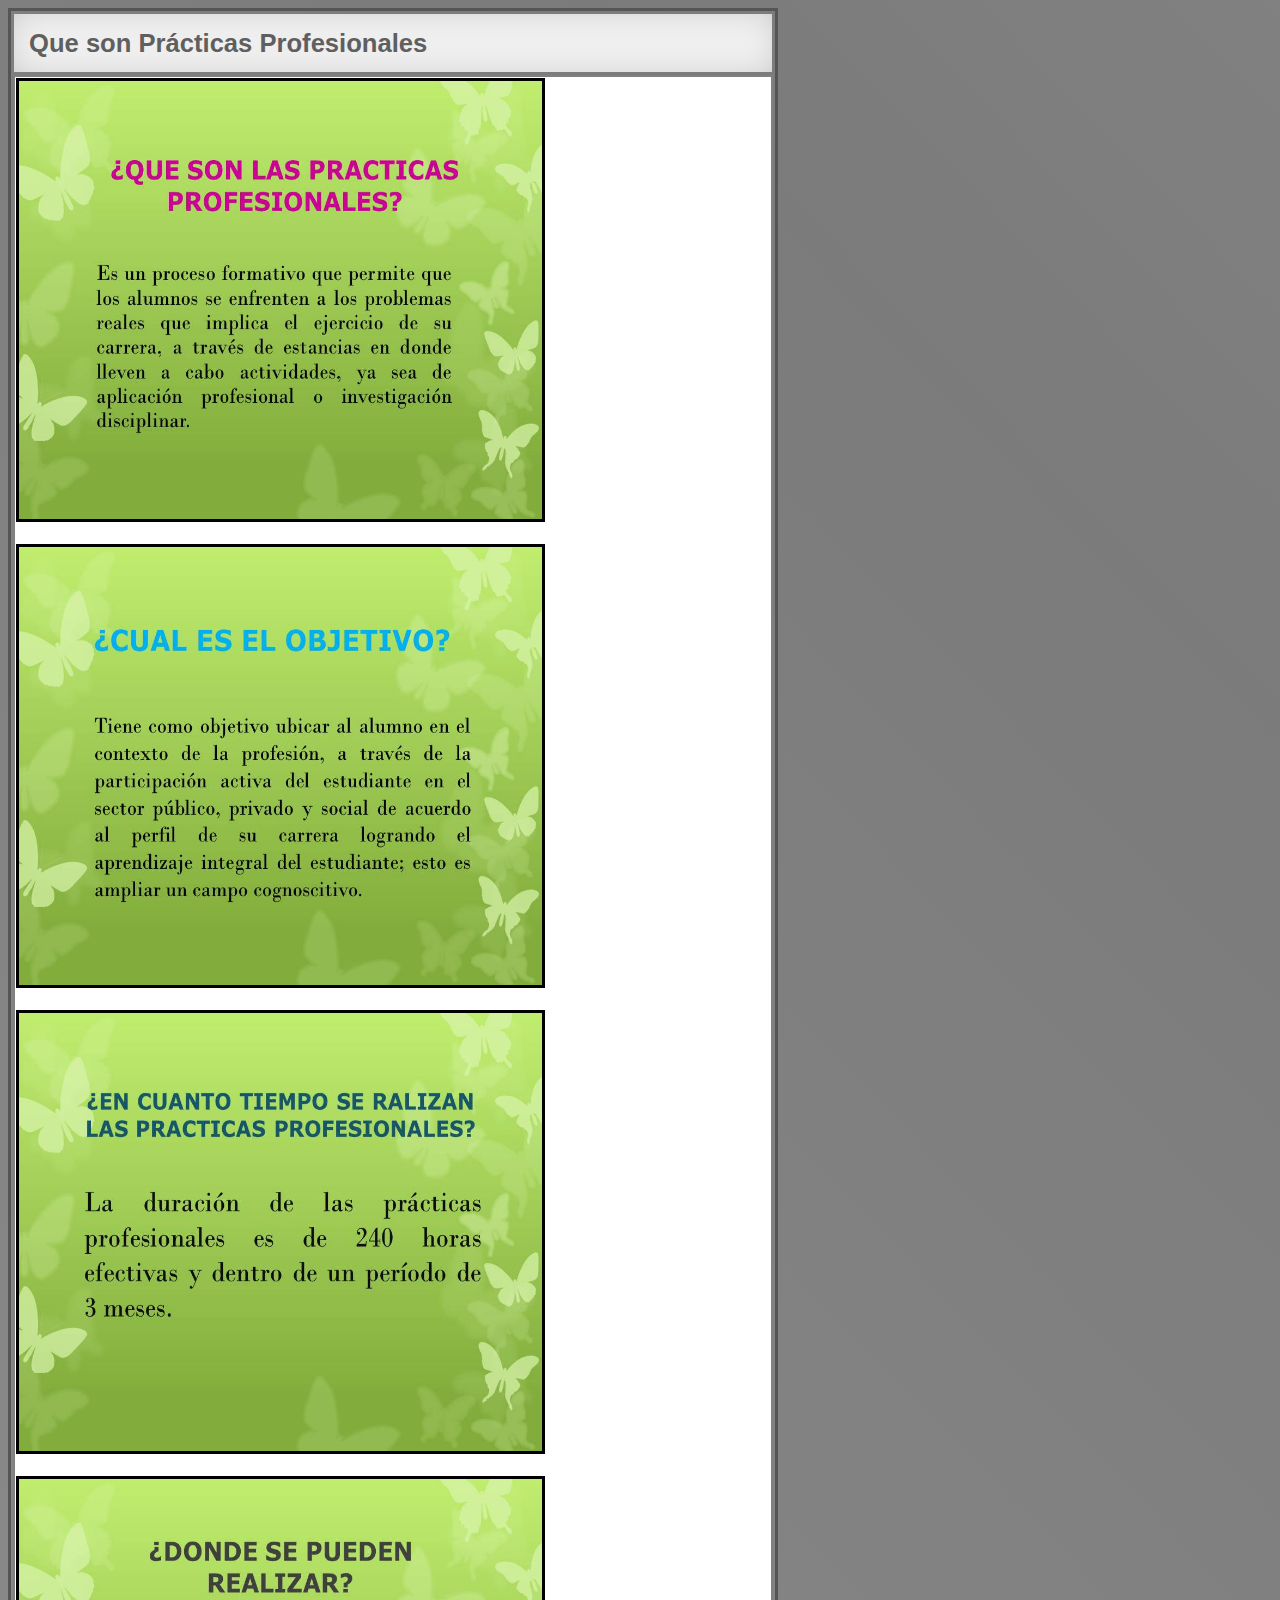
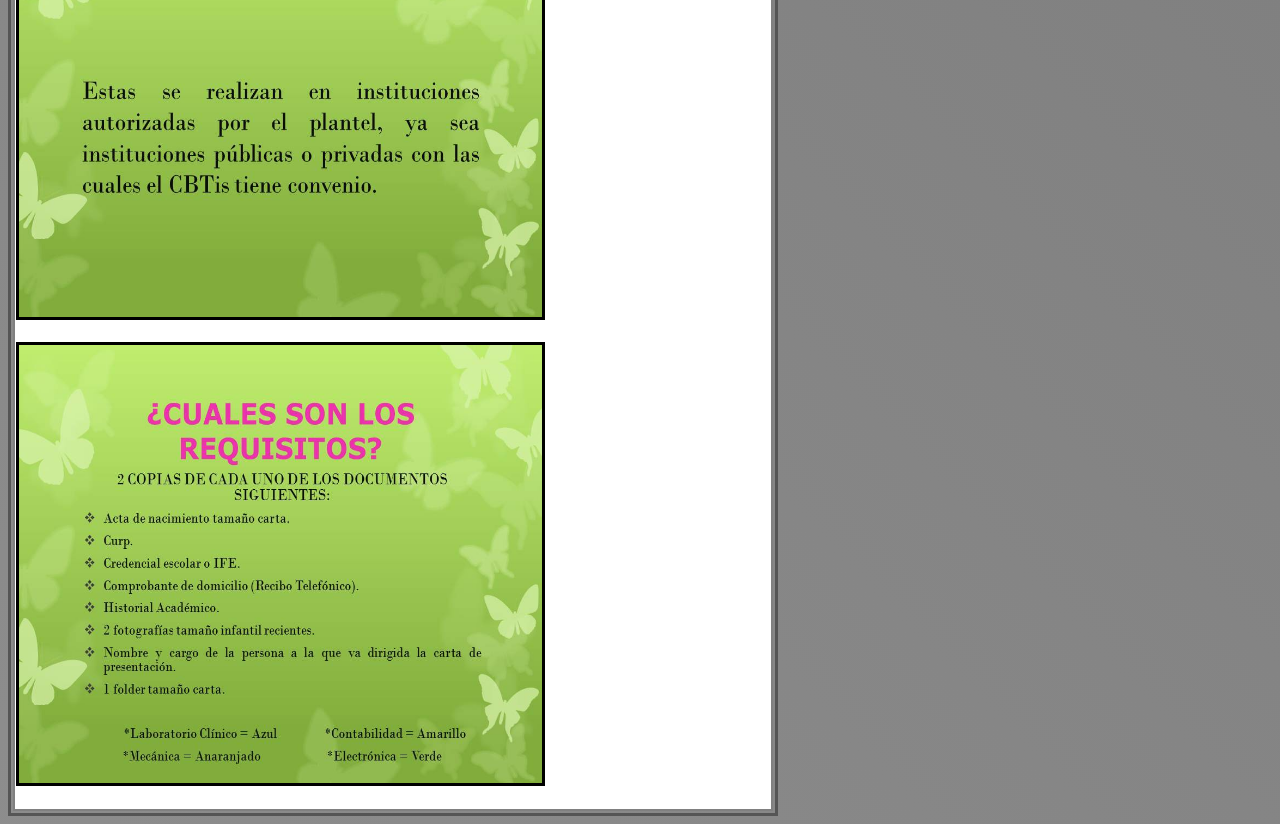
<file: practicasprof.html>
<!DOCTYPE html>
<html>
    <head>
        <title>practicas</title>
        <meta charset="utf-8">
        <link rel="stylesheet" href="proyecto.css">

    </head>
    <body>
        <table  class="contenido" >
            <tr><td><h2 class="titulo">Que son Prácticas Profesionales</h2></td></tr>
            <tr><td class="cont">
                <img src="imagenes/prof.jpg" width="523px" height="438px" > <br><br>
                <img src="imagenes/prof1.jpg" width="523px" height="438px" > <br><br>
                <img src="imagenes/prof2.jpg" width="523px" height="438px" > <br><br>
                <img src="imagenes/prof3.jpg" width="523px" height="438px" > <br><br>
                <img src="imagenes/prof4.jpg" width="523px" height="438px" > <br><br>
                        </td>
                   </tr>
</table>
    </body>
</html>
</file>
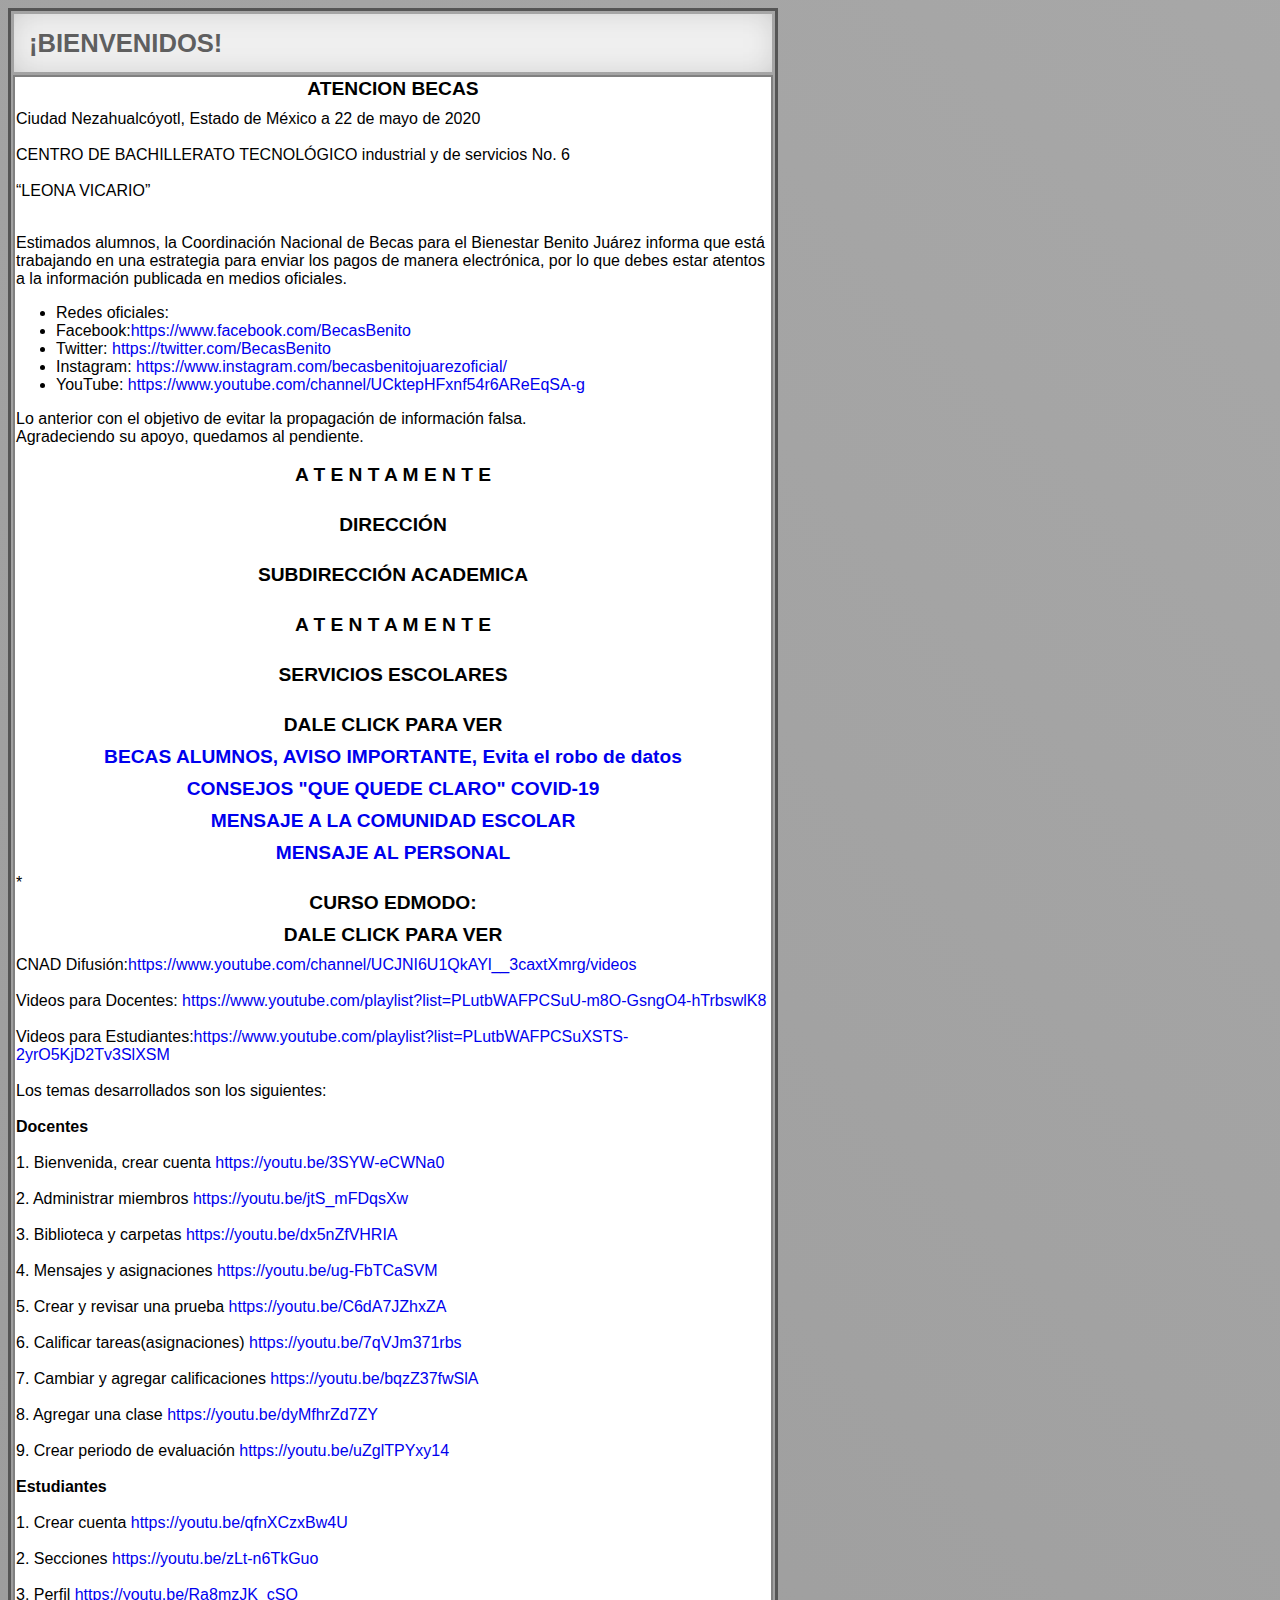
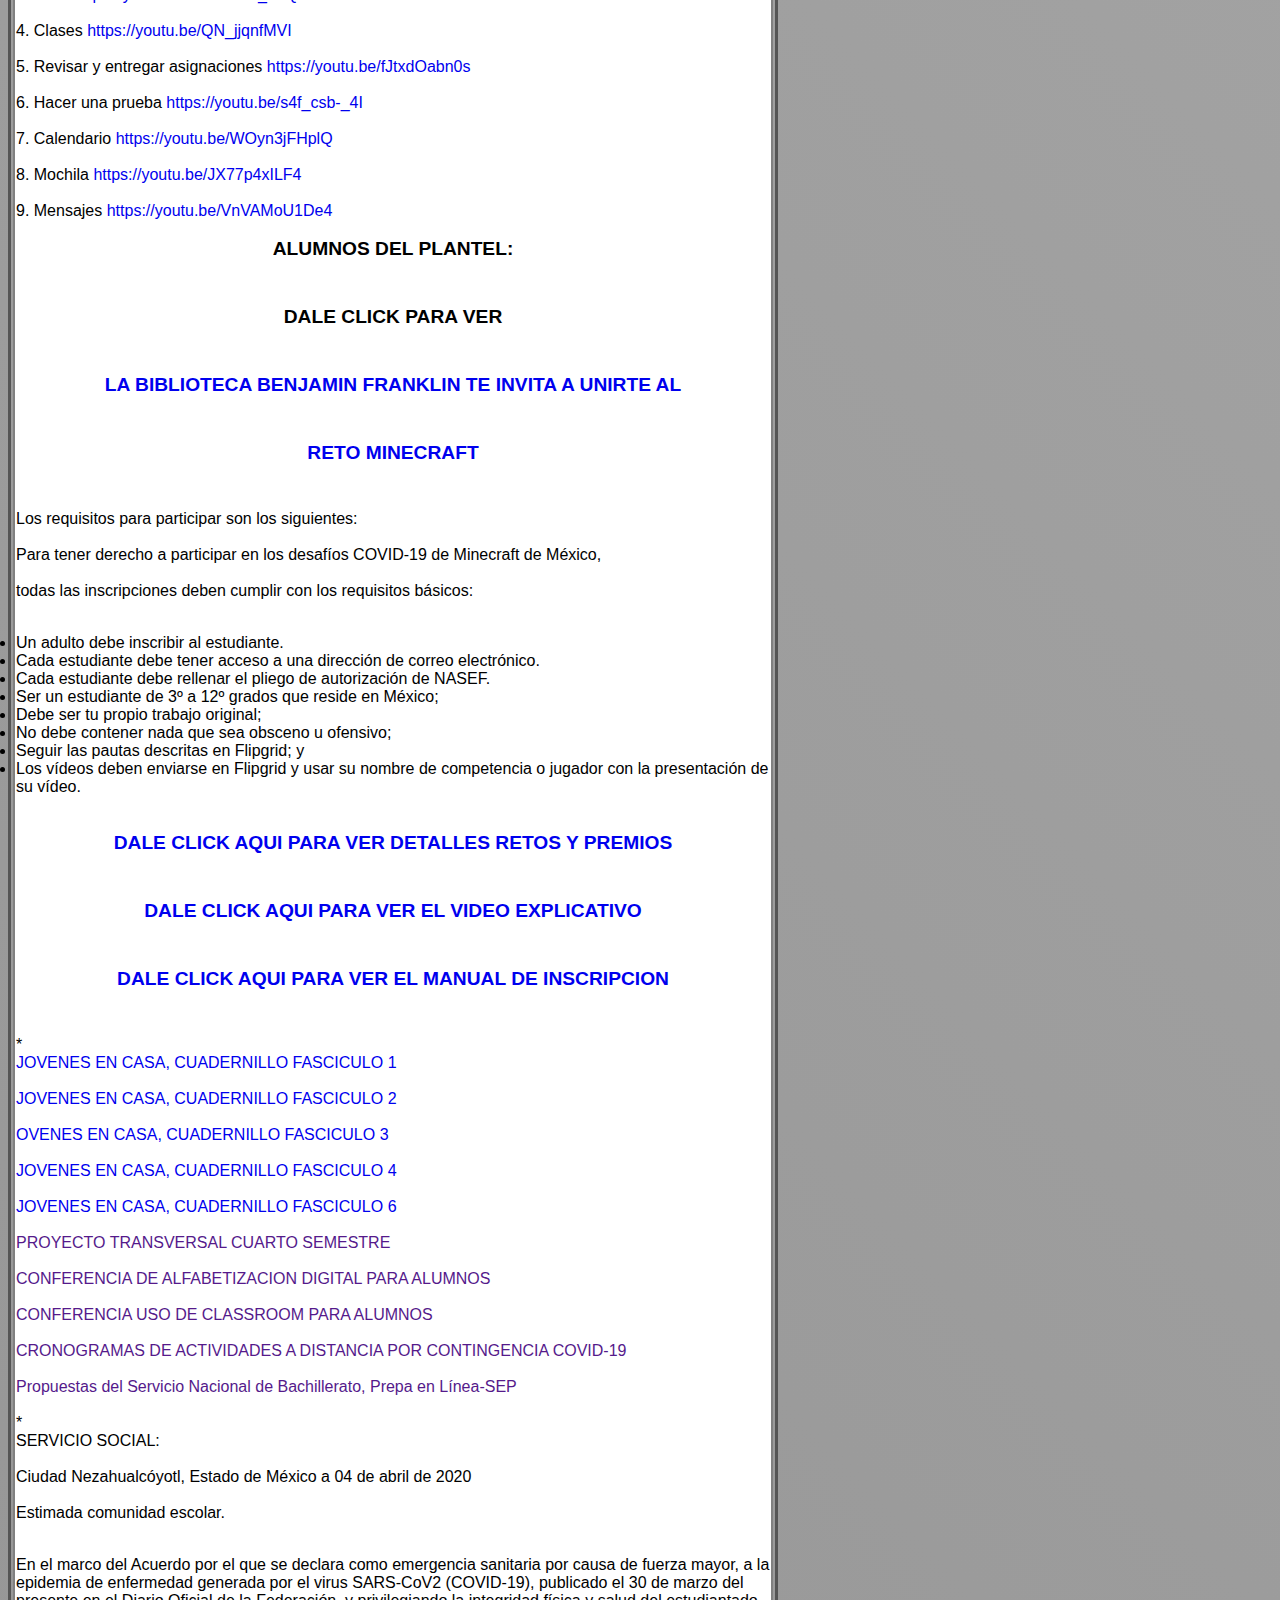
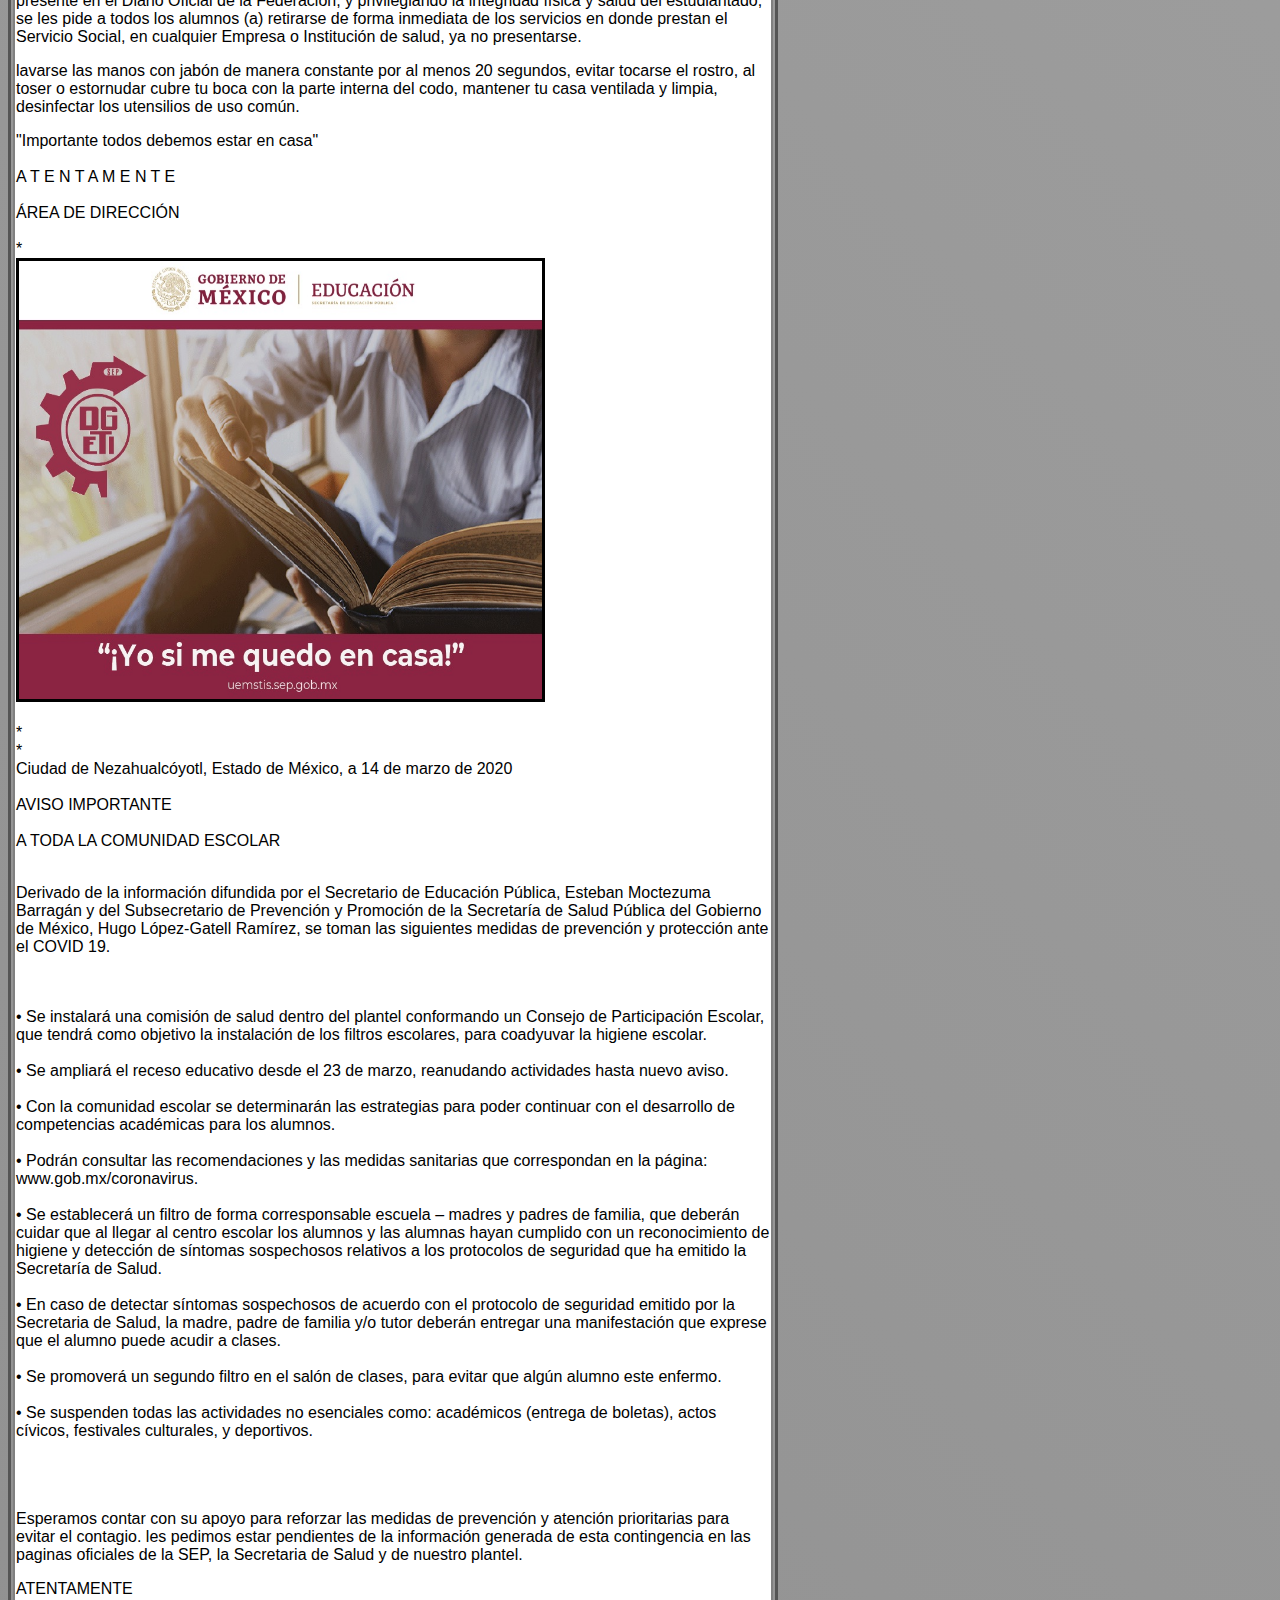
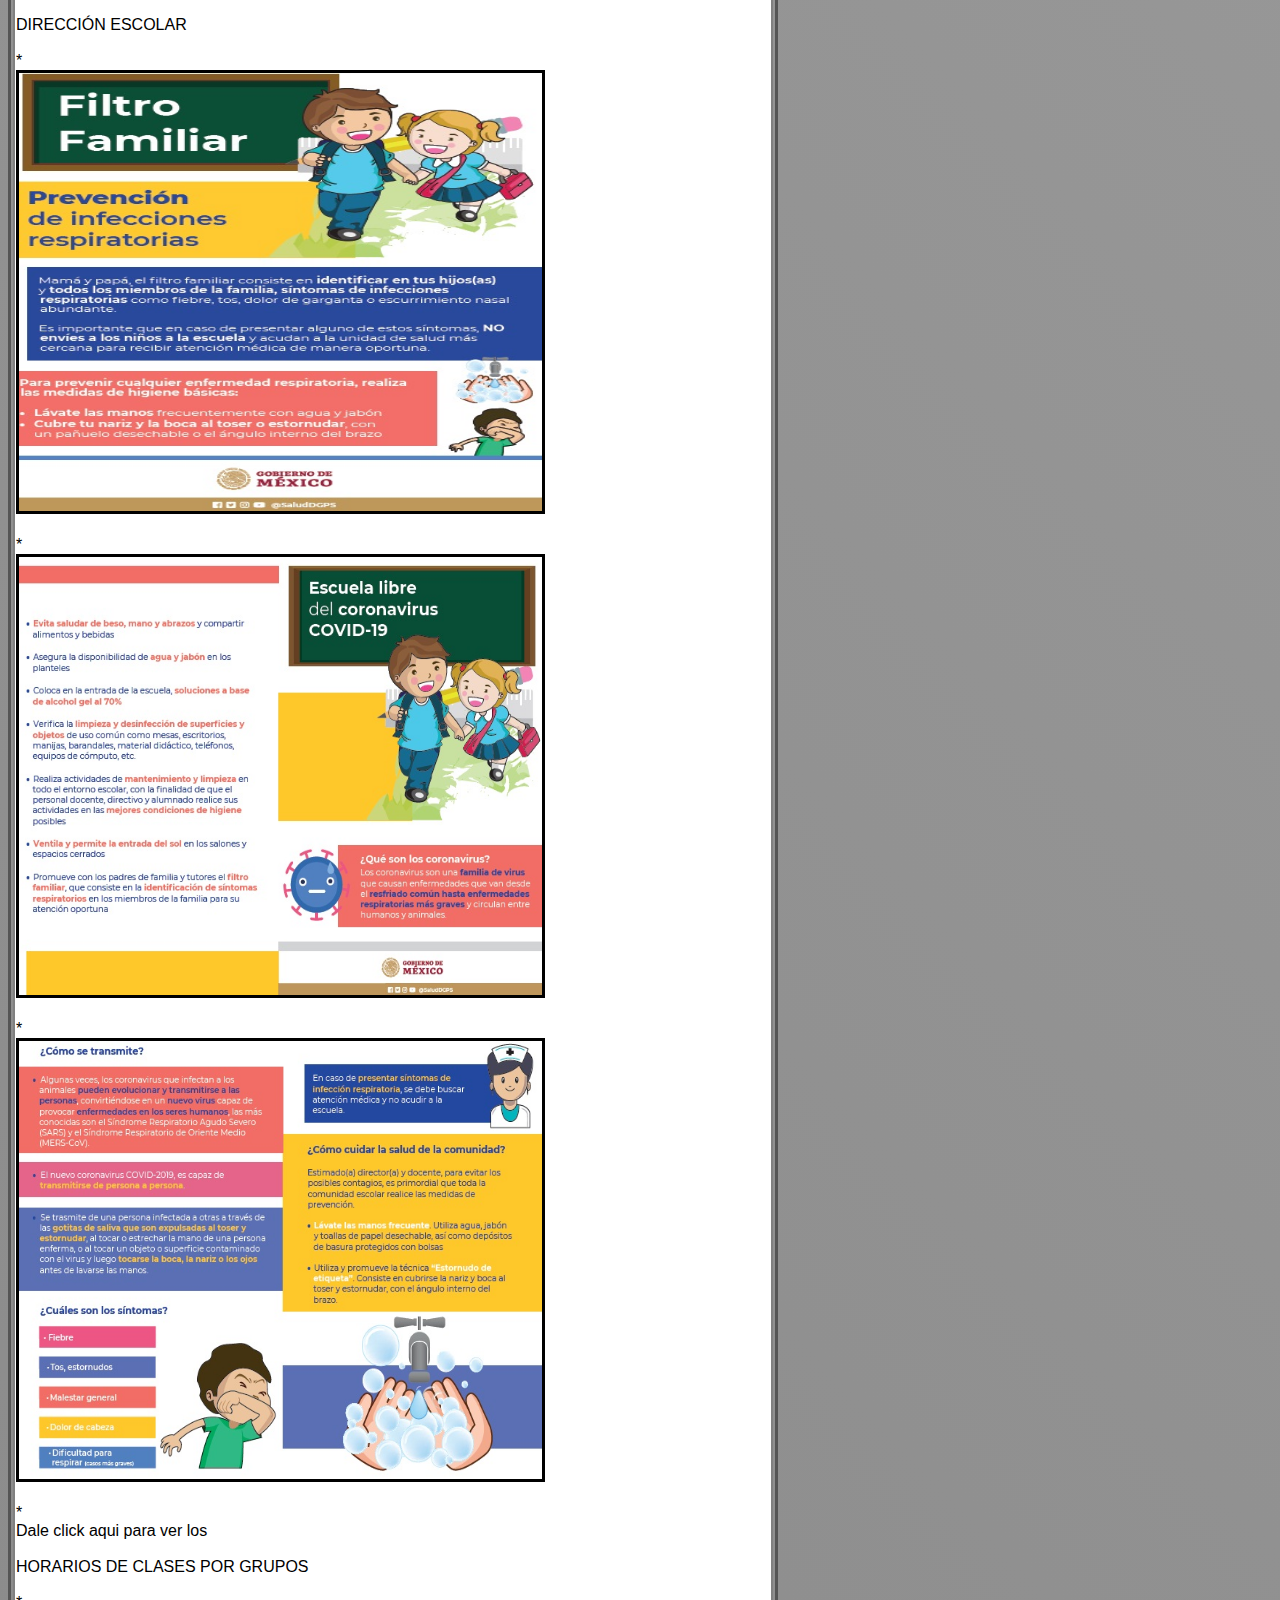
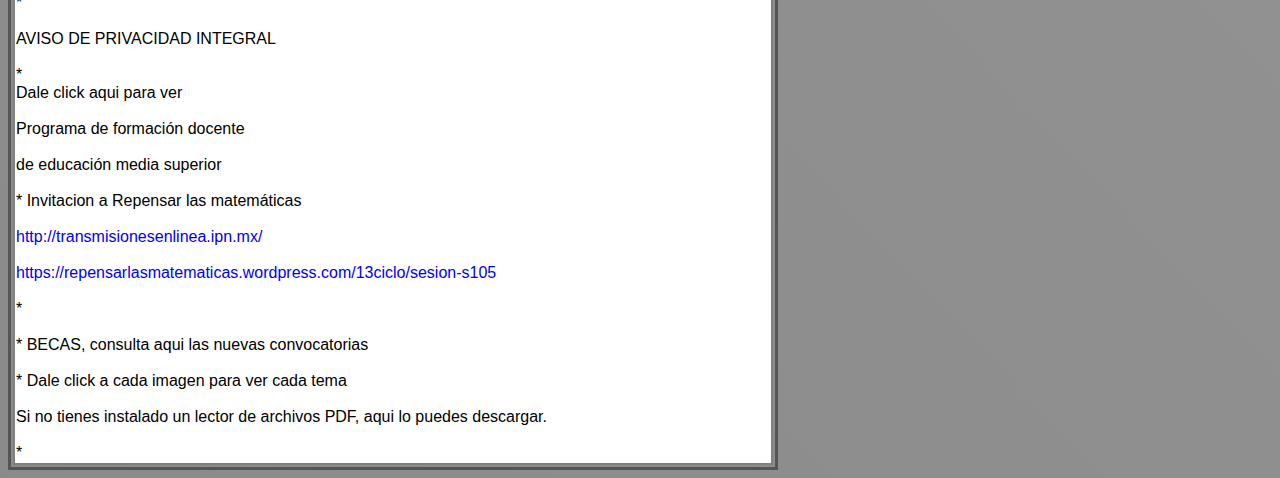
<file: princi.html>
<!DOCTYPE html>
<html>
    <head>
        <title> inicio</title>
        <meta charset="utf-8">
        <link href="proyecto.css" rel="stylesheet" type="text/css">
        
    </head>
    <body>
        <table  class="contenido" >
            <tr><td><h2 class="titulo">¡BIENVENIDOS!</h2></td></tr>
            <tr><td class="cont">
                <div class="q">ATENCION BECAS</div>
                Ciudad Nezahualcóyotl, Estado de México a 22 de mayo de 2020<br><br>

                CENTRO DE BACHILLERATO TECNOLÓGICO industrial y de servicios No. 6<br><br>
                
                “LEONA VICARIO”<br><br>
                
              <p>  Estimados alumnos, la Coordinación Nacional de Becas para el
                 Bienestar Benito Juárez informa que está trabajando en una estrategia
                  para enviar los pagos de manera electrónica, por lo que debes estar atentos a la información publicada en medios oficiales.</p>
                
               <ul><li> Redes oficiales:</li>
             <li>   Facebook:<a href="https://www.facebook.com/BecasBenito" target="_blank">https://www.facebook.com/BecasBenito</a> </li>
             <li>  Twitter:<a href="https://twitter.com/BecasBenito" target="_blank"> https://twitter.com/BecasBenito</a></li> 
             <li>  Instagram:<a href="https://www.instagram.com/becasbenitojuarezoficial/" target="_blank"> https://www.instagram.com/becasbenitojuarezoficial/</a></li> 
             <li>   YouTube:<a href=" https://www.youtube.com/channel/UCktepHFxnf54r6AReEqSA-g" target="_blank"> https://www.youtube.com/channel/UCktepHFxnf54r6AReEqSA-g</a></li></ul>
                 Lo anterior con el objetivo de evitar la propagación de información falsa.<br>
                
                Agradeciendo su apoyo, quedamos al pendiente.<br><br>

                <div class="q">A T E N T A M E N T E</div> <br>
                <div class="q">DIRECCIÓN</div> <br>
                <div class="q">SUBDIRECCIÓN ACADEMICA</div> <br>
                <div class="q">A T E N T A M E N T E</div>  <br> 
                <div class="q">SERVICIOS ESCOLARES </div><br>



<div class="q">DALE CLICK PARA VER </div>

<div class="q"><a href="https://cbtis6.mx/images/Becas/20200507_CBTIS6_COMUNICADO_BECAS_FORMULARIO.pdf" target="_blank">BECAS ALUMNOS, AVISO IMPORTANTE, Evita el robo de datos</a> </div>

<div class="q"><a href="https://cbtis6.mx/images/Covid19/mar_23_Doc_1_pdf.pdf" target="_blank">CONSEJOS "QUE QUEDE CLARO" COVID-19 </a></div>

<div class="q"><a href="https://cbtis6.mx/images/Covid19/2/20200420MensajeAlaComunidad.jpg" target="_blank">MENSAJE A LA COMUNIDAD ESCOLAR</a> </div>

<div class="q"><a href="https://cbtis6.mx/images/Covid19/2/20200420MensajeAlPersonal.jpg" target="_blank">MENSAJE AL PERSONAL</a> </div>

*<br>

<div class="q">CURSO EDMODO:</div> 

<div class="q">DALE  CLICK PARA VER</div>  

CNAD Difusión:<a href="https://www.youtube.com/channel/UCJNI6U1QkAYl__3caxtXmrg/videos" target="_blank">https://www.youtube.com/channel/UCJNI6U1QkAYl__3caxtXmrg/videos</a> <br><br>

Videos para Docentes: <a href="https://www.youtube.com/playlist?list=PLutbWAFPCSuU-m8O-GsngO4-hTrbswlK8" target="_blank">https://www.youtube.com/playlist?list=PLutbWAFPCSuU-m8O-GsngO4-hTrbswlK8</a>  <br><br>

Videos para Estudiantes:<a href="https://www.youtube.com/playlist?list=PLutbWAFPCSuXSTS-2yrO5KjD2Tv3SlXSM" target="_blank">https://www.youtube.com/playlist?list=PLutbWAFPCSuXSTS-2yrO5KjD2Tv3SlXSM</a> <br><br>

Los temas desarrollados son los siguientes:<br><br>

<strong>Docentes</strong> <br><br>

1. Bienvenida, crear cuenta   <a href=" https://youtu.be/3SYW-eCWNa0" target="_blank"> https://youtu.be/3SYW-eCWNa0</a> <br><br>

2. Administrar miembros  <a href="https://youtu.be/jtS_mFDqsXw" target="_blank">https://youtu.be/jtS_mFDqsXw</a>   <br><br>

3. Biblioteca y carpetas  <a href="https://youtu.be/dx5nZfVHRIA" target="_blank">https://youtu.be/dx5nZfVHRIA</a>   <br><br>

4. Mensajes y asignaciones  <a href="https://youtu.be/ug-FbTCaSVM" target="_blank">https://youtu.be/ug-FbTCaSVM</a>   <br><br>

5. Crear y revisar una prueba  <a href="https://youtu.be/C6dA7JZhxZA" target="_blank">https://youtu.be/C6dA7JZhxZA</a>  <br><br>

6. Calificar tareas(asignaciones)  <a href="https://youtu.be/7qVJm371rbs" target="_blank">https://youtu.be/7qVJm371rbs</a>   <br><br>

 7. Cambiar y agregar calificaciones  <a href="https://youtu.be/bqzZ37fwSlA" target="_blank"> https://youtu.be/bqzZ37fwSlA</a>  <br><br>

 8. Agregar una clase  <a href="https://youtu.be/dyMfhrZd7ZY" target="_blank">https://youtu.be/dyMfhrZd7ZY</a>   <br><br>

 9. Crear periodo de evaluación  <a href="https://youtu.be/uZglTPYxy14" target="_blank">https://youtu.be/uZglTPYxy14</a>   <br><br>

<strong>Estudiantes</strong>  <br><br>

1. Crear cuenta <a href="https://youtu.be/qfnXCzxBw4U" target="_blank">https://youtu.be/qfnXCzxBw4U</a>  <br><br>

2. Secciones <a href="https://youtu.be/zLt-n6TkGuo" target="_blank"> https://youtu.be/zLt-n6TkGuo</a> <br><br>

3. Perfil <a href=" https://youtu.be/Ra8mzJK_cSQ" target="_blank">https://youtu.be/Ra8mzJK_cSQ</a>  <br><br>

4. Clases <a href="https://youtu.be/QN_jjqnfMVI" target="_blank">https://youtu.be/QN_jjqnfMVI</a><br><br>

5. Revisar y entregar asignaciones <a href=" https://youtu.be/fJtxdOabn0s" target="_blank">https://youtu.be/fJtxdOabn0s</a>  <br><br>

6. Hacer una prueba <a href=" https://youtu.be/s4f_csb-_4I" target="_blank">https://youtu.be/s4f_csb-_4I</a>  <br><br>

7. Calendario <a href=" https://youtu.be/WOyn3jFHplQ" target="_blank">https://youtu.be/WOyn3jFHplQ</a><br><br>

8. Mochila <a href="https://youtu.be/JX77p4xILF4" target="_blank">https://youtu.be/JX77p4xILF4</a>  <br><br>

9. Mensajes <a href=" https://youtu.be/VnVAMoU1De4" target="_blank">https://youtu.be/VnVAMoU1De4</a>  <br><br>


<div class="q">ALUMNOS DEL PLANTEL:</div>    <br><br>

<div class="q">DALE  CLICK PARA VER </div><br><br>

<div class="q"><a href="https://www.nasef.org/about/international-partners/mexico/concurso-de-minecraft-covid-19/?fbclid=IwAR0KwhLuoglCaXJGA-UbBys9HBPvbzw_gM1d8p8bur9JHKQYxOENKppU150" target="_blank">LA BIBLIOTECA BENJAMIN FRANKLIN TE INVITA A UNIRTE AL</a> </div> <br><br>

<div class="q"><a href="https://www.nasef.org/about/international-partners/mexico/concurso-de-minecraft-covid-19/?fbclid=IwAR0KwhLuoglCaXJGA-UbBys9HBPvbzw_gM1d8p8bur9JHKQYxOENKppU150" target="_blank">RETO MINECRAFT </a></div>  <br><br>

Los requisitos para participar son los siguientes: <br><br>

Para tener derecho a participar en los desafíos COVID-19 de Minecraft de México,  <br><br>
 todas las inscripciones deben cumplir con los requisitos básicos:  <br><br>
 <ul></ul>
 <li>Un adulto debe inscribir al estudiante.</li>  
<li>Cada estudiante debe tener acceso a una dirección de correo electrónico.</li>  
 <li>Cada estudiante debe rellenar el pliego de autorización de NASEF.</li> 
<li>Ser un estudiante de 3º a 12º grados que reside en México;</li>  
<li>Debe ser tu propio trabajo original;</li>  
<li>No debe contener nada que sea obsceno u ofensivo;</li>  
 <li>Seguir las pautas descritas en Flipgrid; y</li> 
<li>Los vídeos deben enviarse en Flipgrid y usar su nombre de competencia o jugador con la presentación de su vídeo.</li>  <br><br></ul>


 <div class="q"><a href="https://www.nasef.org/about/international-partners/mexico/concurso-de-minecraft-covid-19/?fbclid=IwAR0KwhLuoglCaXJGA-UbBys9HBPvbzw_gM1d8p8bur9JHKQYxOENKppU150" target="_blank">DALE CLICK AQUI PARA VER DETALLES RETOS Y PREMIOS</a></div> <br><br>

 <div class="q"><a href="https://www.facebook.com/watch/live/?v=190849485334891&ref=watch_permalink" target="_blank">DALE CLICK AQUI PARA VER EL VIDEO EXPLICATIVO</a></div> <br><br>

 <div class="q"><a href="https://cbtis6.mx/images/Covid19/docs/20052020_manualMINECRAFT.pdf" target="_blank">DALE CLICK AQUI PARA VER EL MANUAL DE INSCRIPCION</a></div> <br><br>

*<br>

<a target="_blank" href="https://cbtis6.mx/images/Covid19/docs/Cuadernillo_fasciculo1_VF2.pdf"> JOVENES EN CASA, CUADERNILLO FASCICULO 1 </a> <br><br>

<a target="_blank" href="https://cbtis6.mx/images/Covid19/docs/Cuadernillo_fasciculo2_VF.pdf">JOVENES EN CASA, CUADERNILLO FASCICULO 2  </a><br><br>

<a target="_blank" href="https://cbtis6.mx/images/Covid19/docs/Cuadernillo_fasciculo3_VF.pdf">OVENES EN CASA, CUADERNILLO FASCICULO 3</a>  <br><br>

<a target="_blank" href="https://cbtis6.mx/images/Covid19/docs/Cuadernillo_fasciculo4_VF.pdf">JOVENES EN CASA, CUADERNILLO FASCICULO 4</a>  <br><br>

<a target="_blank" href="https://cbtis6.mx/images/Covid19/docs/Cuadernillo_fasciculo6_VF.pdf">JOVENES EN CASA, CUADERNILLO FASCICULO 6</a>  <br><br>

<a target="_blank" href="">PROYECTO TRANSVERSAL CUARTO SEMESTRE </a>  <br><br>

<a target="_blank" href="">CONFERENCIA DE ALFABETIZACION DIGITAL PARA ALUMNOS  </a><br><br>

<a target="_blank" href="">CONFERENCIA USO DE CLASSROOM PARA ALUMNOS </a> <br><br>

<a target="_blank" href="">CRONOGRAMAS DE ACTIVIDADES A DISTANCIA POR CONTINGENCIA COVID-19</a>  <br><br>

<a target="_blank" href="">Propuestas del Servicio Nacional de Bachillerato, Prepa en Línea-SEP </a> <br><br>

*<br>

SERVICIO SOCIAL:  <br><br>

Ciudad Nezahualcóyotl, Estado de México a 04 de abril de 2020  <br><br>

Estimada comunidad escolar.  <br><br>

<p> En el marco del Acuerdo por el que se declara como emergencia sanitaria por causa de fuerza mayor,
 a la epidemia de enfermedad generada por el virus SARS-CoV2 (COVID-19), publicado el 30 de marzo del
 presente en el Diario Oficial de la Federación, y privilegiando la integridad física y salud del estudiantado,
  se  les pide a  todos los alumnos (a) retirarse de forma inmediata de los servicios en donde prestan el Servicio
    Social, en cualquier Empresa o Institución de salud, ya no presentarse.</p>

<p> lavarse las manos con jabón de manera constante por al menos 20 segundos,
 evitar tocarse el rostro, al toser o estornudar cubre tu boca con la parte interna del codo,
  mantener tu casa ventilada y limpia, desinfectar los utensilios de uso común.</p>

"Importante todos debemos estar en casa" <br><br>

A T E N T A M E N T E <br><br>

ÁREA DE DIRECCIÓN <br><br>

*<br>
<img src="imagenes/yomequedo.jpg" width="523px" height="438px" > <br><br>
*<br>

*<br>

Ciudad de Nezahualcóyotl, Estado de México, a 14 de marzo de 2020 <br><br>

AVISO IMPORTANTE <br><br>
A TODA LA COMUNIDAD ESCOLAR <br><br>

<p>Derivado de la información difundida por el Secretario de Educación Pública,
 Esteban Moctezuma Barragán y del Subsecretario de Prevención y Promoción de
  la Secretaría de Salud Pública del Gobierno de México, Hugo López-Gatell Ramírez,
   se toman las siguientes medidas de prevención y protección ante el COVID 19.</p> <br><br>

• Se instalará una comisión de salud dentro del plantel conformando un Consejo de Participación Escolar, que tendrá como objetivo la instalación de los filtros escolares, para coadyuvar la higiene escolar.  <br><br>
• Se ampliará el receso educativo desde el 23 de marzo, reanudando actividades hasta nuevo aviso.  <br><br>
• Con la comunidad escolar se determinarán las estrategias para poder continuar con el desarrollo de competencias académicas para los alumnos.  <br><br>
• Podrán consultar las recomendaciones y las medidas sanitarias que correspondan en la página: www.gob.mx/coronavirus.  <br><br>
• Se establecerá un filtro de forma corresponsable escuela – madres y padres de familia, que deberán cuidar que al llegar al centro escolar los alumnos y las alumnas hayan cumplido con un reconocimiento de higiene y detección de síntomas sospechosos relativos a los protocolos de seguridad que ha emitido la Secretaría de Salud.  <br><br>
• En caso de detectar síntomas sospechosos de acuerdo con el protocolo de seguridad emitido por la Secretaria de Salud, la madre, padre de familia y/o tutor deberán entregar una manifestación que exprese que el alumno puede acudir a clases.  <br><br>
• Se promoverá un segundo filtro en el salón de clases, para evitar que algún alumno este enfermo.  <br><br>
• Se suspenden todas las actividades no esenciales como: académicos (entrega de boletas), actos cívicos, festivales culturales, y deportivos.  <br><br>  <br><br>

<p>
    Esperamos contar con su apoyo para reforzar las medidas de prevención y atención
 prioritarias para evitar el contagio. les pedimos estar pendientes de la información
  generada de esta contingencia en las paginas oficiales de la SEP, la Secretaria de Salud y de nuestro plantel.
</p> 
ATENTAMENTE <br><br>
DIRECCIÓN ESCOLAR  <br><br>

*<br>
<img src="imagenes/filtro.jpg" width="523px" height="438px" > <br><br>
*<br>
<img src="imagenes/filtro2.jpg" width="523px" height="438px" > <br><br>
*<br>
<img src="imagenes/filtro3.jpg" width="523px" height="438px" > <br><br>
*<br>

Dale click aqui para ver los  <br><br>

HORARIOS DE CLASES POR GRUPOS  <br><br>

*  <br><br>

AVISO DE PRIVACIDAD INTEGRAL  <br><br>

* <br>

Dale click aqui para ver<br><br>

Programa de formación docente<br><br>

de educación media superior<br><br>

*

Invitacion a Repensar las matemáticas<br><br>

<a target="_blank" href="http://transmisionesenlinea.ipn.mx/">http://transmisionesenlinea.ipn.mx/</a> <br><br>

<a target="_blank" href="https://repensarlasmatematicas.wordpress.com/13ciclo/sesion-s105
">https://repensarlasmatematicas.wordpress.com/13ciclo/sesion-s105
</a> <br><br>
*<br><br>

*
BECAS, consulta aqui las nuevas convocatorias<br><br>

*
Dale click a cada imagen para ver cada tema<br><br>


Si no tienes instalado un lector de archivos PDF, aqui lo puedes descargar.<br><br>

*
            </td></tr>    </table>
    </body>
</html>
</file>
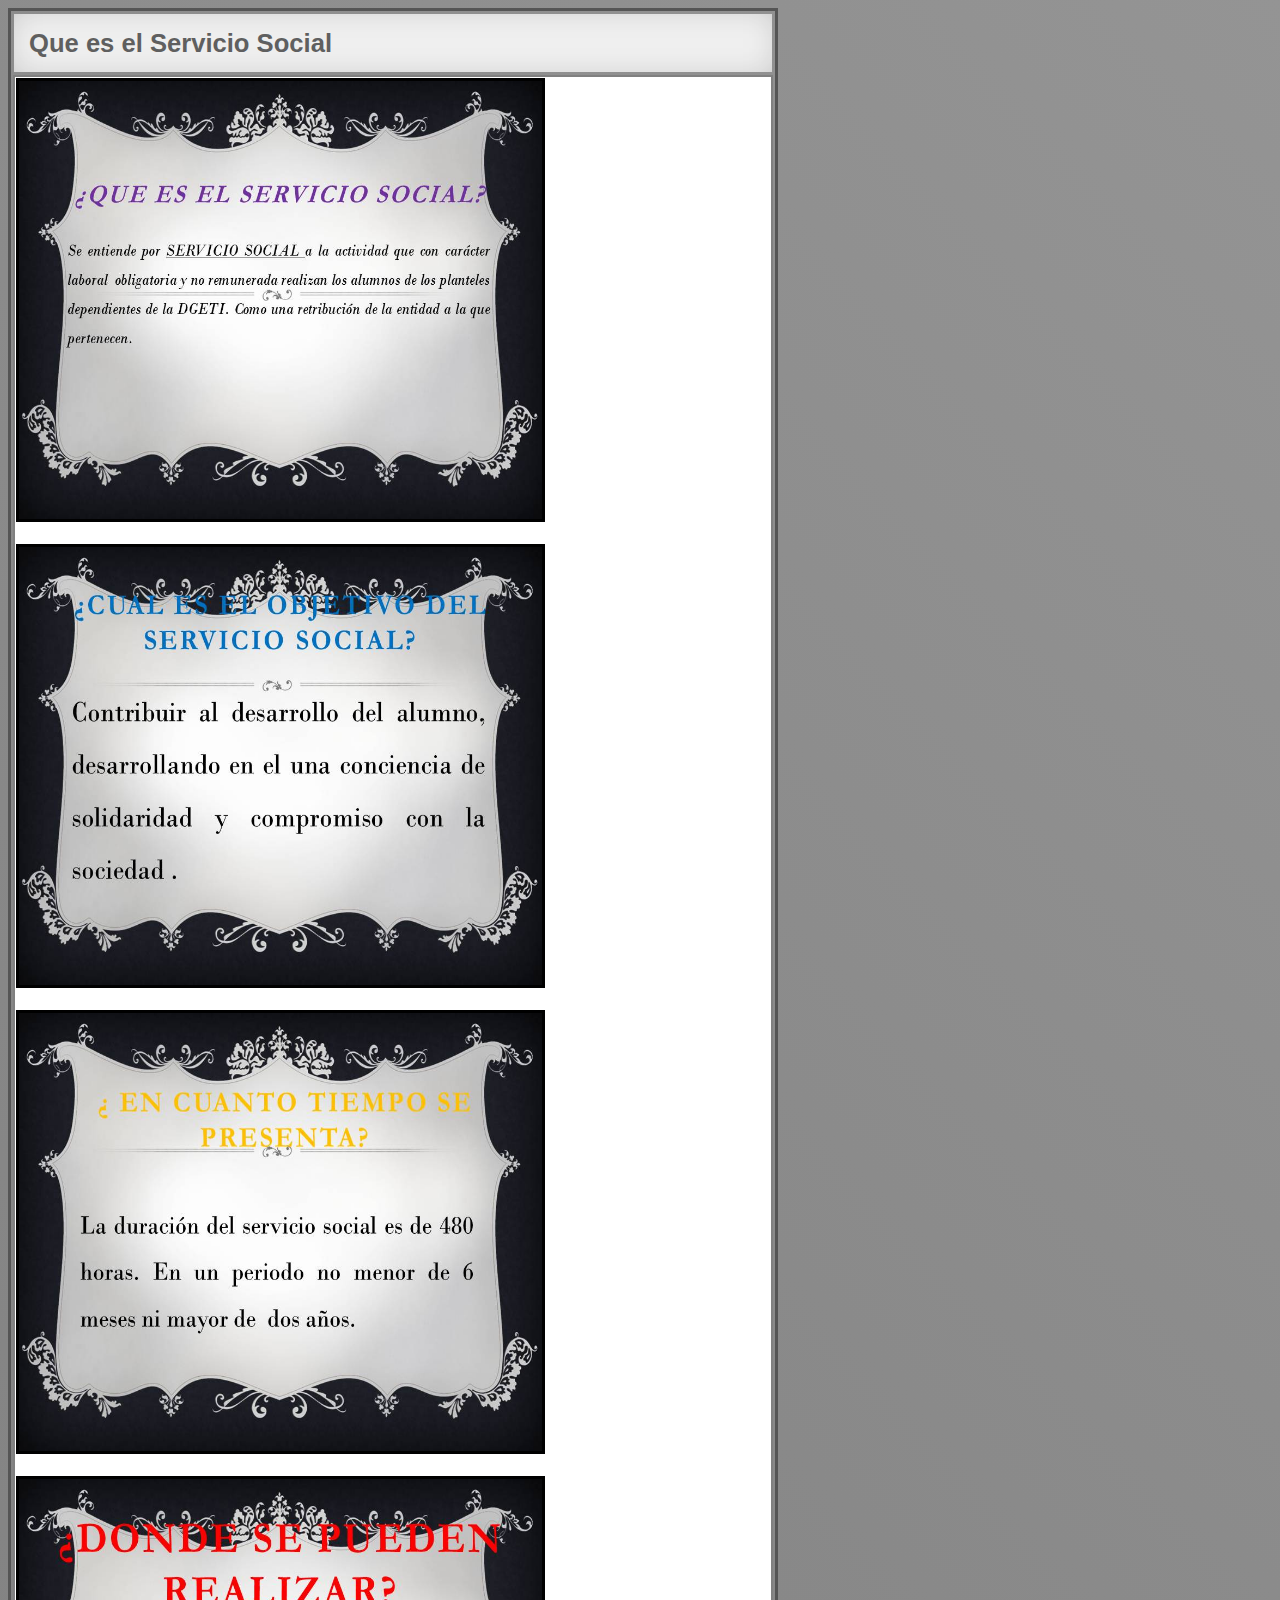
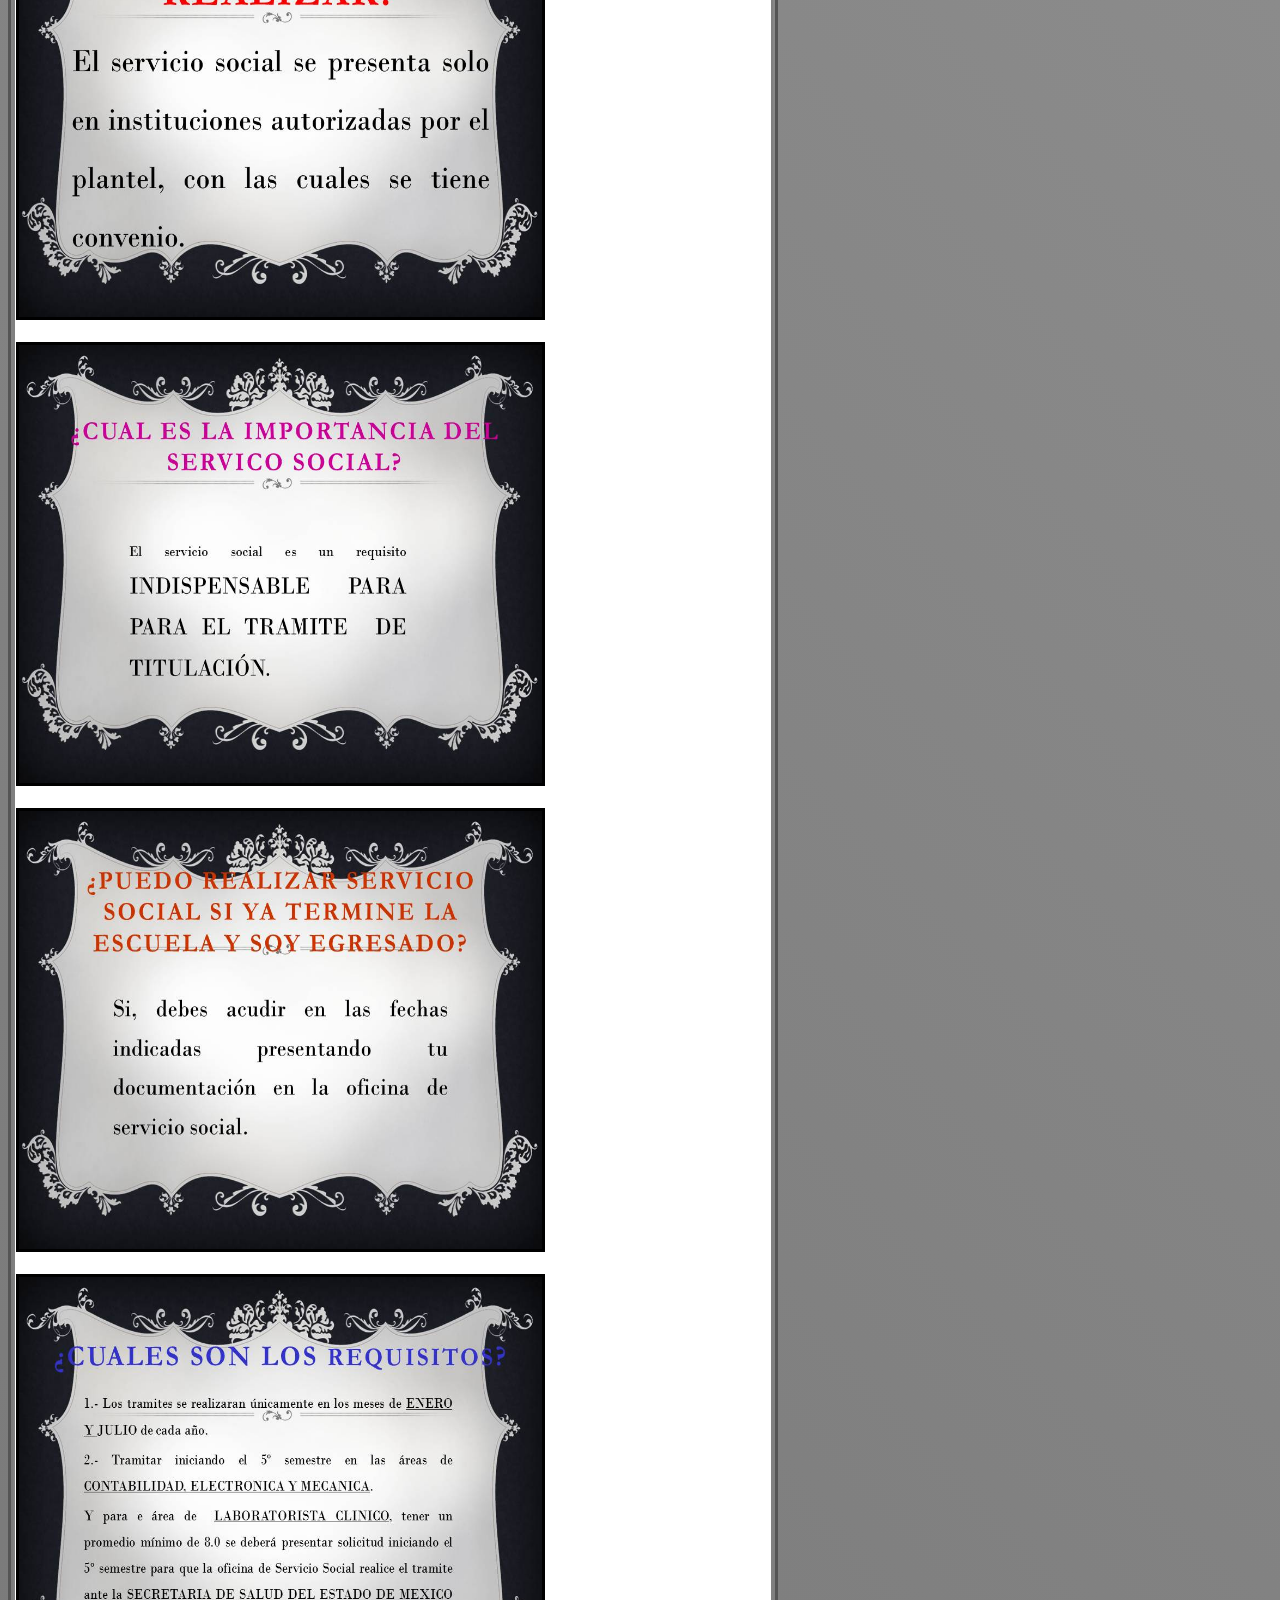
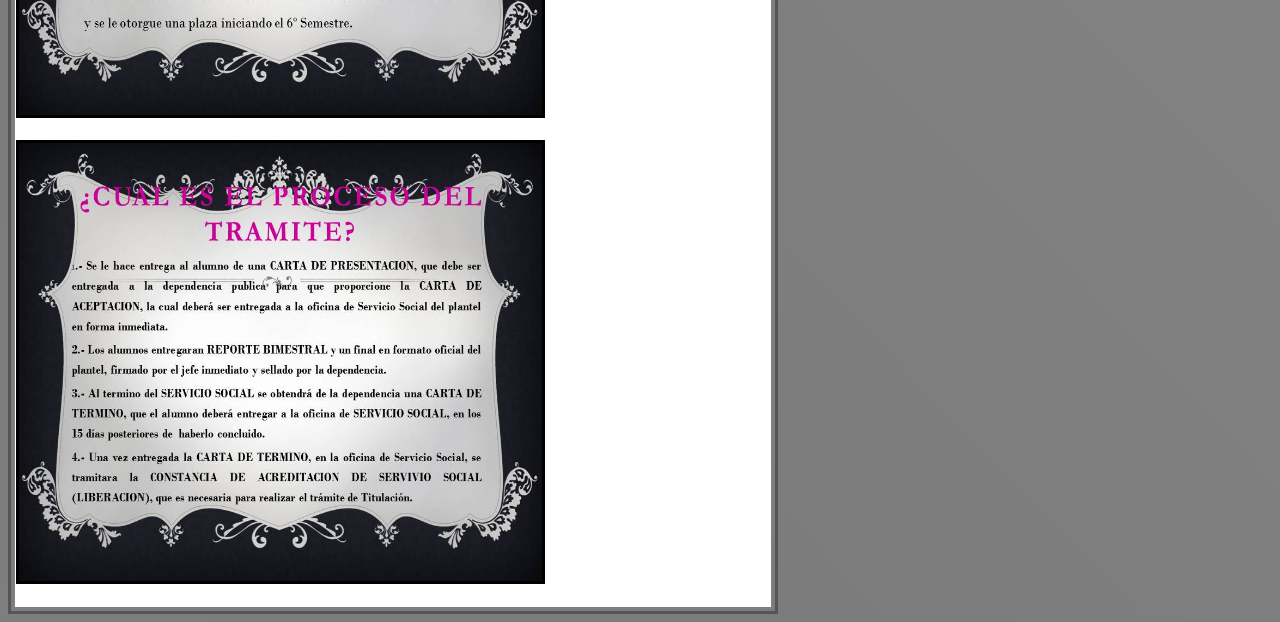
<file: servicio.html>
<!DOCTYPE html>
<html>
    <head>
        <title>social</title>
        <meta charset="utf-8">
        <link rel="stylesheet" href="proyecto.css">

    </head>
    <body>
        <table  class="contenido" >
            <tr><td><h2 class="titulo">Que es el Servicio Social</h2></td></tr>
            <tr><td class="cont">
                <img src="imagenes/serv.jpg" width="523px" height="438px" > <br><br>
                <img src="imagenes/serv1.jpg" width="523px" height="438px" > <br><br>
                <img src="imagenes/serv2.jpg" width="523px" height="438px" > <br><br>
                <img src="imagenes/serv3.jpg" width="523px" height="438px" > <br><br>
                <img src="imagenes/serv4.jpg" width="523px" height="438px" > <br><br>
                <img src="imagenes/serv5.jpg" width="523px" height="438px" > <br><br>
                <img src="imagenes/serv6.jpg" width="523px" height="438px" > <br><br>
                <img src="imagenes/serv7.jpg" width="523px" height="438px" > <br><br>
                        </td>
                   </tr>
</table>
    </body>
</html>
</file>
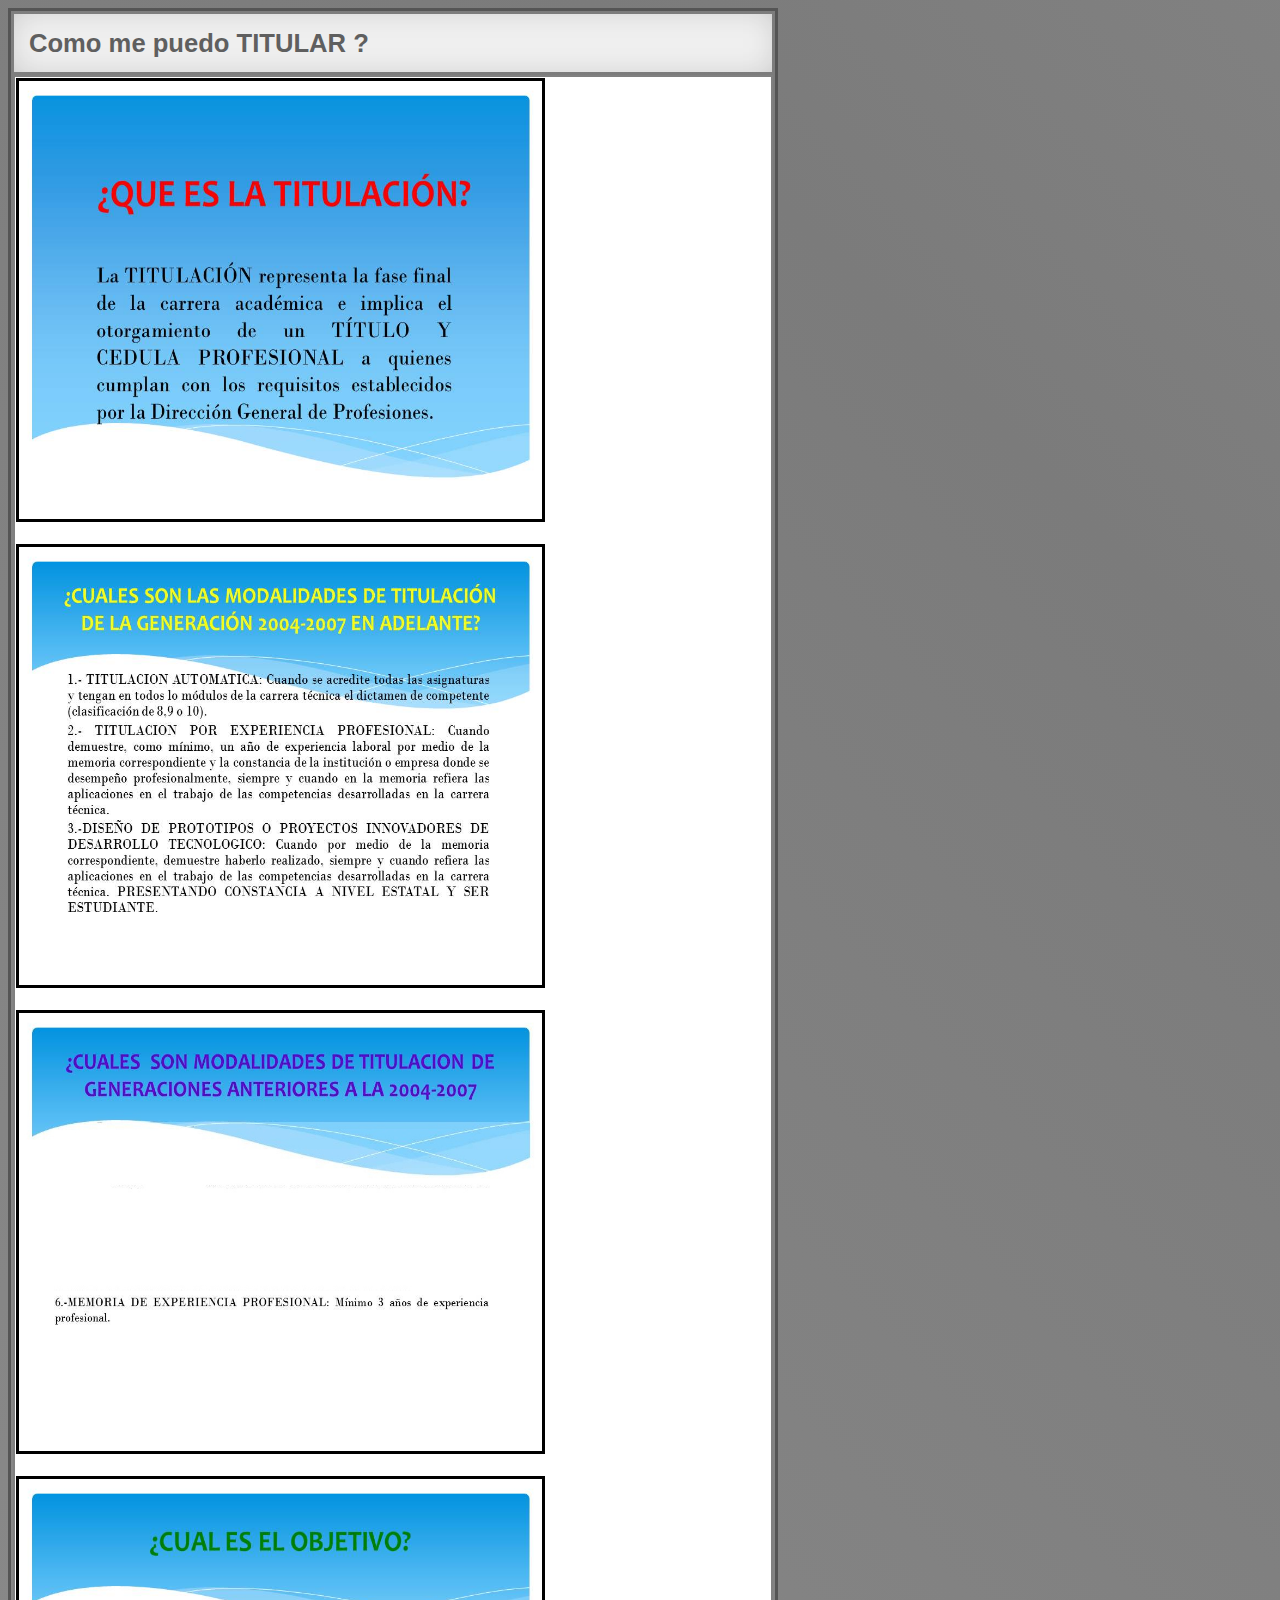
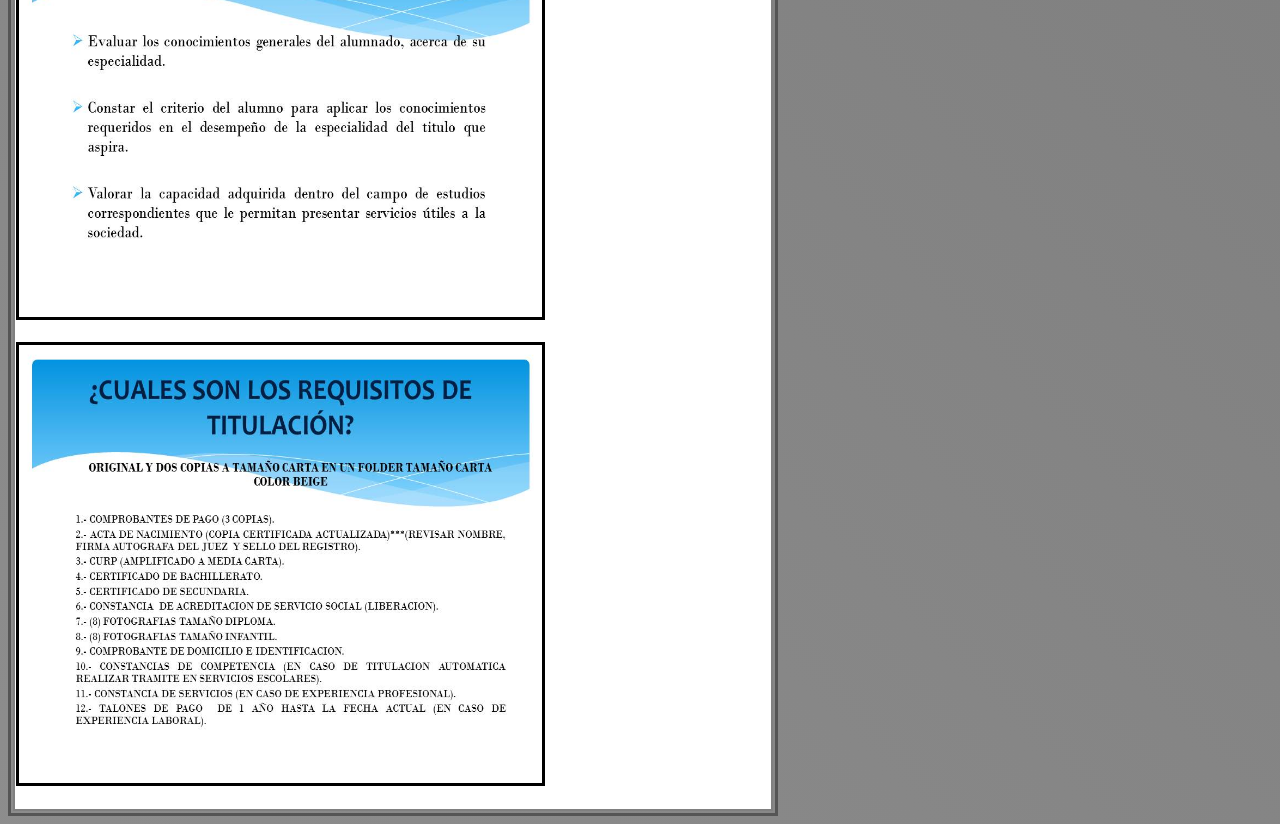
<file: titular.html>
<!DOCTYPE html>
<html>
    <head>
        <title>titular</title>
        <meta charset="utf-8">
        <link rel="stylesheet" href="proyecto.css">

    </head>
    <body>
        <table  class="contenido" >
            <tr><td><h2 class="titulo">Como me puedo TITULAR ?</h2></td></tr>
            <tr><td class="cont">
                <img src="imagenes/tit.jpg" width="523px" height="438px" > <br><br>
                <img src="imagenes/tit1.jpg" width="523px" height="438px" > <br><br>
                <img src="imagenes/tit2.jpg" width="523px" height="438px" > <br><br>
                <img src="imagenes/tit3.jpg" width="523px" height="438px" > <br><br>
                <img src="imagenes/tit4.jpg" width="523px" height="438px" > <br><br>
                        </td>
                   </tr>
</table>
    </body>
</html>
</file>
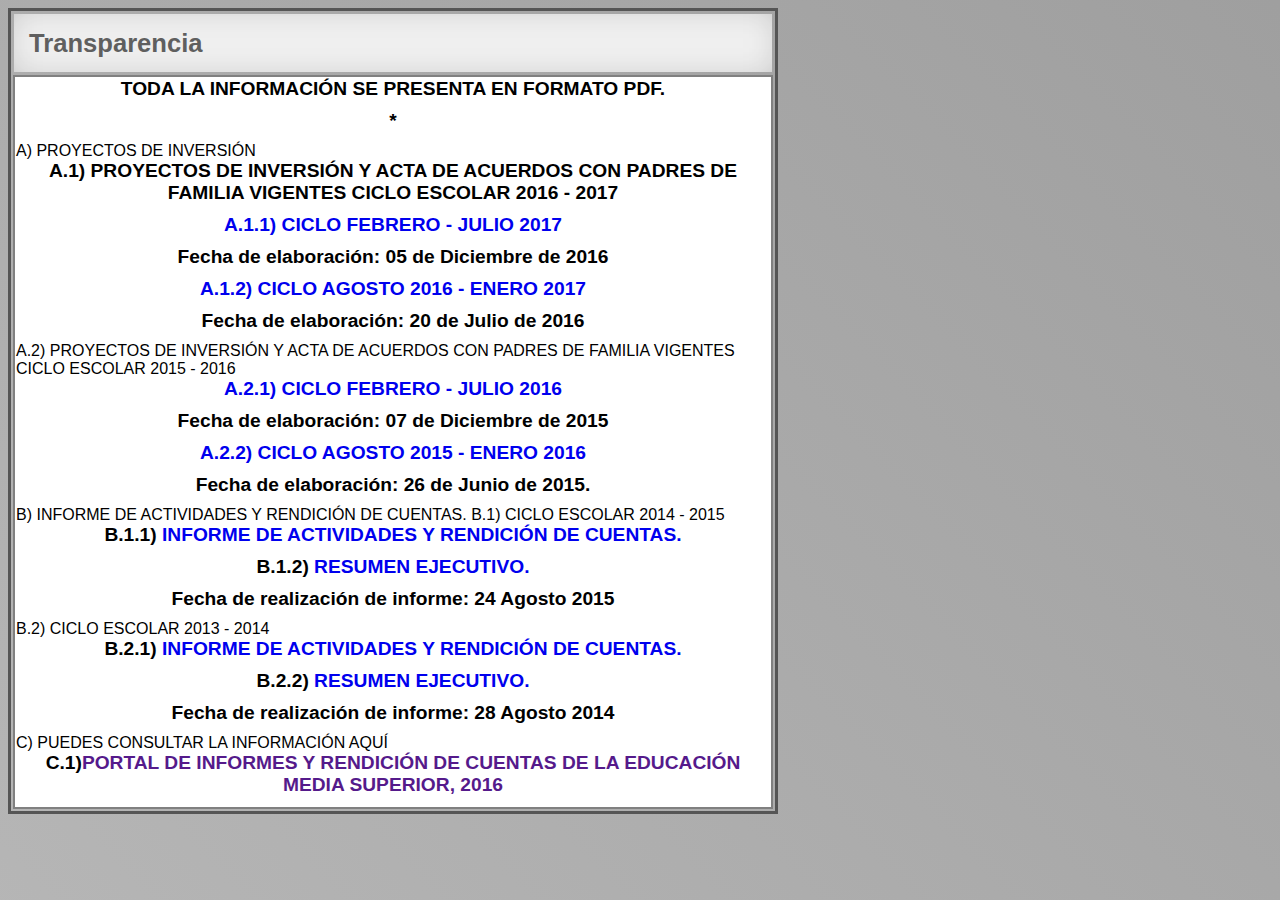
<file: transparencia.html>
<!DOCTYPE html>
                <html>
                 <head>
                   <title>Transparencia</title>
                   <meta charset="utf-8">
                   <link rel="stylesheet" href="proyecto.css">
                </head>
              <body>
               <table  class="contenido" >
              <tr><td><h2 class="titulo">Transparencia</h2></td></tr>
              <tr><td class="cont">
               <div class="q">TODA LA INFORMACIÓN SE PRESENTA EN FORMATO PDF.</div>   

               <div class="q">*</div>  
               
               A) PROYECTOS DE INVERSIÓN
               <div class="q">A.1)  PROYECTOS DE INVERSIÓN  Y ACTA DE ACUERDOS CON PADRES DE FAMILIA VIGENTES  CICLO ESCOLAR 2016 - 2017</div>   
               <div class="q"><a href="https://cbtis6.mx/images/Transparencia/FEBRERO2017_JULIO2017%20Acta%20padres%20y%20proyectos.pdf" target="_blank">A.1.1)   CICLO FEBRERO - JULIO 2017</a> </div>  
               <div class="q">Fecha de elaboración: 05 de Diciembre de 2016</div>
               <div class="q"><a href="https://cbtis6.mx/images/Transparencia/AGOSTO2016_ENERO2017%20Acta%20padres%20y%20proyectos.pdf" target="_blank">A.1.2)   CICLO AGOSTO 2016 - ENERO 2017</a></div>  
               <div class="q">Fecha de elaboración: 20 de Julio de 2016</div>  
               
               A.2)  PROYECTOS DE INVERSIÓN  Y ACTA DE ACUERDOS CON PADRES DE FAMILIA VIGENTES  CICLO ESCOLAR 2015 - 2016
               
               <div class="q"><a href="https://cbtis6.mx/images/Transparencia/FEBRERO2016_JULIO2016%20Acta%20padres%20y%20proyectos.pdf" target="_blank">A.2.1)   CICLO FEBRERO - JULIO 2016</a> </div> 
               <div class="q">Fecha de elaboración: 07 de Diciembre de 2015</div> 
               <div class="q"><a href="https://cbtis6.mx/images/Transparencia/AGOSTO2015_ENERO2016%20Acta%20padres%20y%20proyectos.pdf" target="_blank">A.2.2)   CICLO AGOSTO 2015 - ENERO 2016</a></div> 
               <div class="q">Fecha de elaboración: 26 de Junio de 2015.</div> 
               
                
               
               B) INFORME DE ACTIVIDADES Y RENDICIÓN DE CUENTAS.
               
               B.1) CICLO ESCOLAR 2014 - 2015
               
               <div class="q"> B.1.1) <a href="https://cbtis6.mx/images/Transparencia/INFORME_DE_ACTIVIDADES_2014-2015.pdf" target="_blank">INFORME DE ACTIVIDADES Y RENDICIÓN DE CUENTAS.</a> </div>  
               <div class="q">B.1.2)  <a href="https://cbtis6.mx/images/Transparencia/INFORME_EJECUTIVO%202014-2015.pdf" target="_blank">RESUMEN EJECUTIVO.</a> </div>  
               <div class="q">Fecha de realización de informe: 24 Agosto 2015</div>  
               
               B.2) CICLO ESCOLAR 2013 - 2014
               
               <div class="q">B.2.1) <a href="https://cbtis6.mx/images/Transparencia/INFORME_DE_ACTIVIDADES%202013-2014.pdf" target="_blank">INFORME DE ACTIVIDADES Y RENDICIÓN DE CUENTAS.</a>  </div>  
               <div class="q">B.2.2) <a href="https://cbtis6.mx/images/Transparencia/INFORME_EJECUTIVO%202013-2014.pdf" target="_blank">RESUMEN EJECUTIVO.</a>  </div>  
               <div class="q">Fecha de realización de informe: 28 Agosto 2014</div>  
               
                
               
               C)  PUEDES CONSULTAR LA INFORMACIÓN AQUÍ
               
               <div class="q">C.1)<a href="" target="_blank">PORTAL DE INFORMES Y RENDICIÓN DE CUENTAS DE LA EDUCACIÓN MEDIA SUPERIOR, 2016
              </a> </div> </td></tr>
             </table>
             </body>
              </html>
</file>
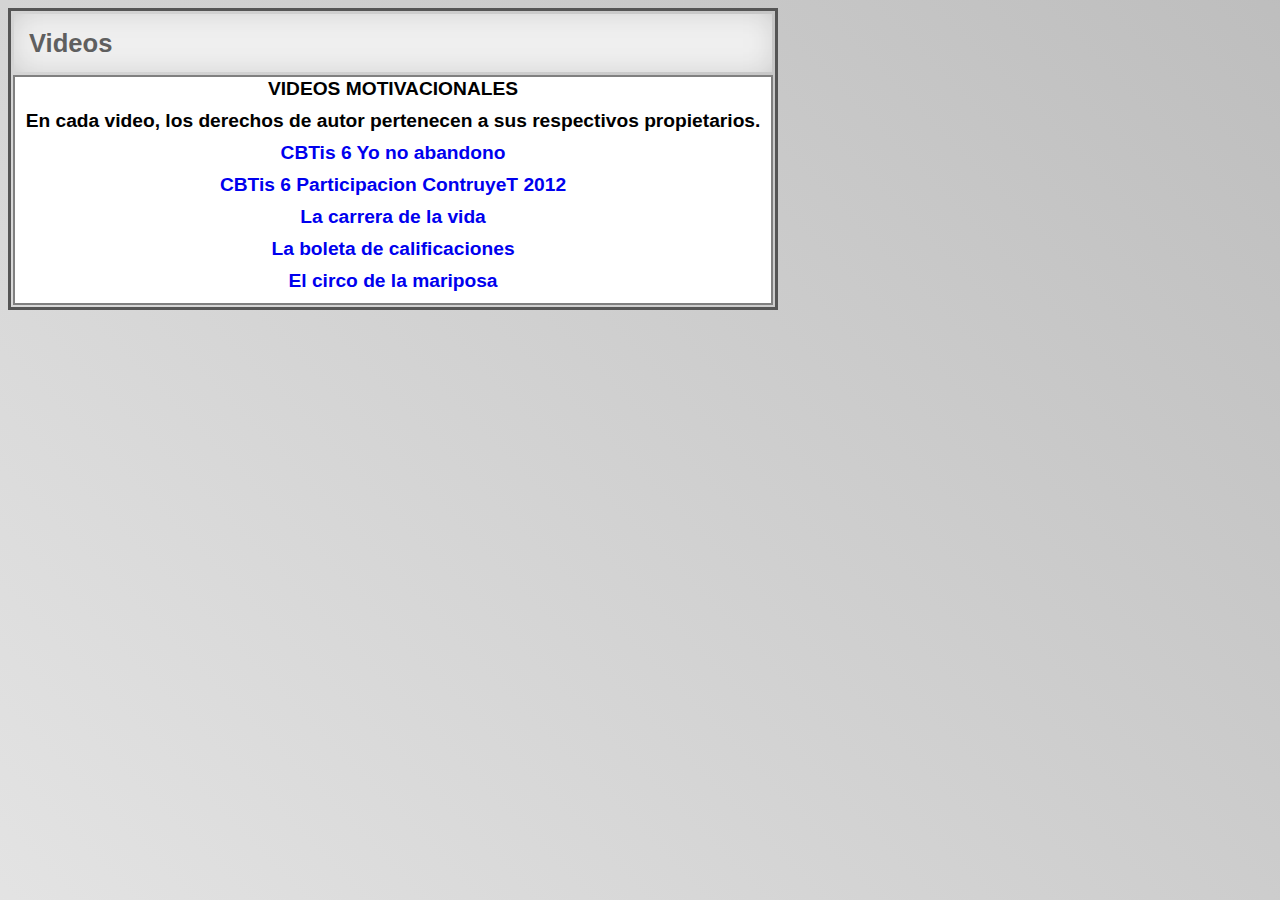
<file: Videos.html>
<!DOCTYPE html>
<html>
    <head>
        <title>oferta</title>
        <meta charset="utf-8">
        <link rel="stylesheet" href="proyecto.css">

    </head>
    <body>
        <table  class="contenido" >
            <tr><td><h2 class="titulo">Videos</h2></td></tr>
            <tr><td class="cont">
           <div class="q">VIDEOS MOTIVACIONALES</div>     
<div class="q">En cada video, los derechos de autor pertenecen a sus respectivos propietarios.</div>

              <div class="q"><a href="https://www.youtube.com/watch?v=OoppihXoC2I" target="_blank"> CBTis 6 Yo no abandono</a> </div> 
             
              <div class="q"><a href="https://www.youtube.com/watch?v=et51w0UNuUA" target="_blank">CBTis 6 Participacion ContruyeT 2012</a> </div> 
              <div class="q"><a href="https://www.youtube.com/watch?v=89n_uFbeQuk" target="_blank">La carrera de la vida</a> </div> 
              <div class="q"><a href="https://www.youtube.com/watch?v=MF1SX9HVPZg" target="_blank">La boleta de calificaciones</a> </div> 
  <div class="q"><a href="https://www.youtube.com/watch?v=0QXAihsmU8s" target="_blank">El circo de la mariposa</a> </div> 
             
                        </td>
                   </tr>
</table>
    </body>
</html>
</file>
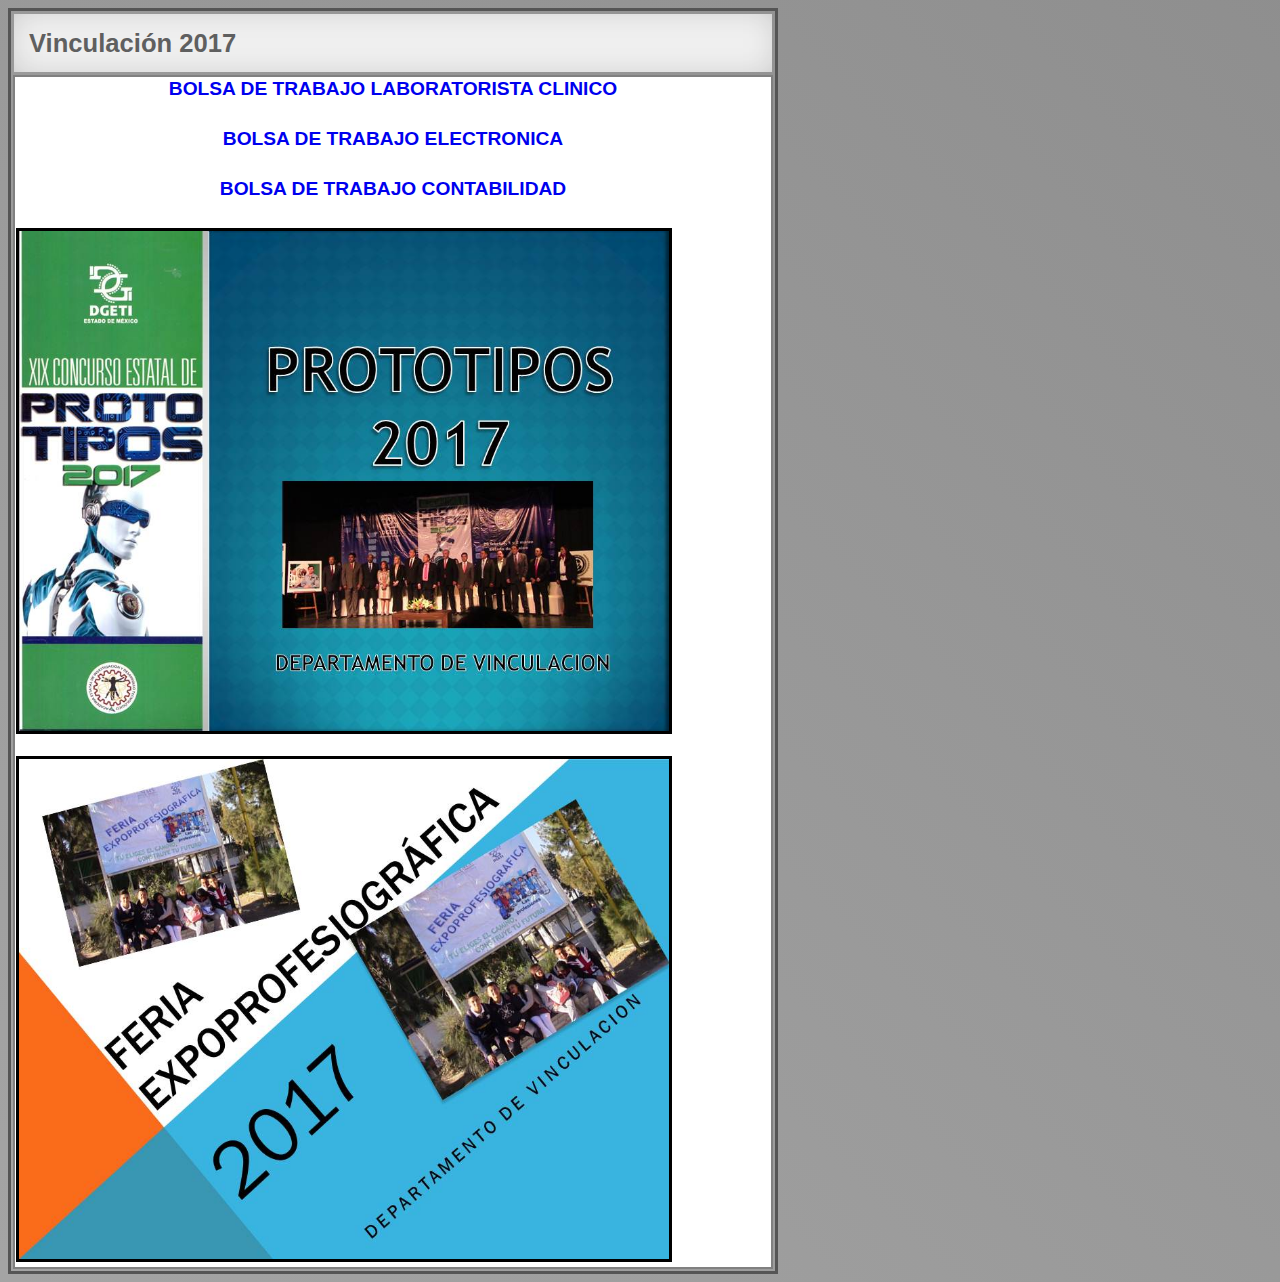
<file: vinculacion.html>
<!DOCTYPE html>
<html>
    <head>
        <title>Vinculacion</title>
        <meta charset="utf-8">
        <link rel="stylesheet" href="proyecto.css">

    </head>
    <body>
        <table  class="contenido" >
            <tr><td><h2 class="titulo">Vinculación 2017</h2></td></tr>
            <tr><td class="cont">
  
 <div class="q"><a href="https://cbtis6.mx/images/Vinculacion/2017/Vacante%20Lab.%20Clinico.pdf" target="_blank">BOLSA DE TRABAJO LABORATORISTA CLINICO</a> </div><br>

<div class="q"><a href="https://cbtis6.mx/images/Vinculacion/2017/OfertaTrabajo20170404.jpg" target="_blank">BOLSA DE TRABAJO ELECTRONICA</a></div><br>
                
<div class="q"><a href="https://cbtis6.mx/images/Vinculacion/2017/Vacante%20ims%20consultores.jpg" target="_blank">BOLSA  DE TRABAJO CONTABILIDAD</a></div><br>

            
<a href="https://cbtis6.mx/images/Vinculacion/2017/PROTOTIPOS%202017%20VINC.pdf" target="_blank"><img src="imagenes/prototipos.jpg" width="650px" height="500px" ></a>  <br><br>
 <a href="https://cbtis6.mx/images/Vinculacion/2017/FERIA%20EXPOPROFESIOGRFICA.pdf" target="_blank"><img src="imagenes/feria.jpg" width="650px" height="500px" ></a>  <br>
             </td>
              </tr>
</table>
    </body>
</html>
</file>
<file: proyecto.css>
body{
    background: linear-gradient(46deg, #ffffff, #b5b5b5, #7b7b7b, #c8c8c8);
    background-size: 800% 800%;

    animation: cbtis 13s linear infinite;
   font-family: helvetica;
}
@keyframes cbtis {
    0%{background-position:0% 92%}
    50%{background-position:100% 9%}
    100%{background-position:0% 92%}
}
.arriba{
    margin: 0 auto;
    font-size: large;
    font-family: helvetica;
}
header{
    width: 100%;
    
}
img{
    border-color: black;
    border-style: solid;
}
a{
    text-decoration: none;
   
}
.titulo{
    margin: 0;
    padding: 15px;
    font-size: 160%;
    letter-spacing: normal;
   font-weight: 800;
    line-height: 110%;
    color: rgb(95, 95, 95);
    background: #f0f0f0;
    box-shadow: inset 0px 0px 55px -38px rgba(0,0,0,0.75);
}
.navegacion{
	margin: 20px auto;
    background: rgb(240, 235, 235);
    border-style: solid;
    border-color: black;
    border-width: 1px;
    box-shadow: 0px 0px 30px -1px rgba(0,0,0,0.61);
}
.contenido{
    border-style: solid;
    border-color: #555;
    width: 770px;
  
}

.navegacion ul{
	list-style: none;
}

.menu > li{
	position: relative;
	display: inline-block;
}

.menu > li >.tit{
	display: block;
	padding: 10px 40px;
	color: #555;
	font-family: 'Open sans';
    text-decoration: none;
    border-style: solid;
    border-width: 1px;
}
.separador{
    font-size: xx-large;
}
.menu li a:hover{
	color: black;
    transition: all .3s;
    background-color: white;
}
.parteiz{
    border-style: solid;
    border-color: black;
    border-width: 2px;
    width: 250px;
}
.cont{
    border-style: solid;
    border-color: gray;
    border-width: 2px;
    background-color: white;
}
.lado{
    cursor: pointer;
    border-style: solid;
    padding: 8px 15px;
    font-size: 14px;
    line-height: 14px;
    display: block;
    font-weight: normal;
    background-color: white;
}

.q{
  text-align: center;
  margin-bottom: 10px;
  font-size: larger;
  font-weight: 700;
}
iframe{
    width: 800px;
    height: 7000px;
}


.lel{
    width: 400px;
    height: 800px;
}
</file>
